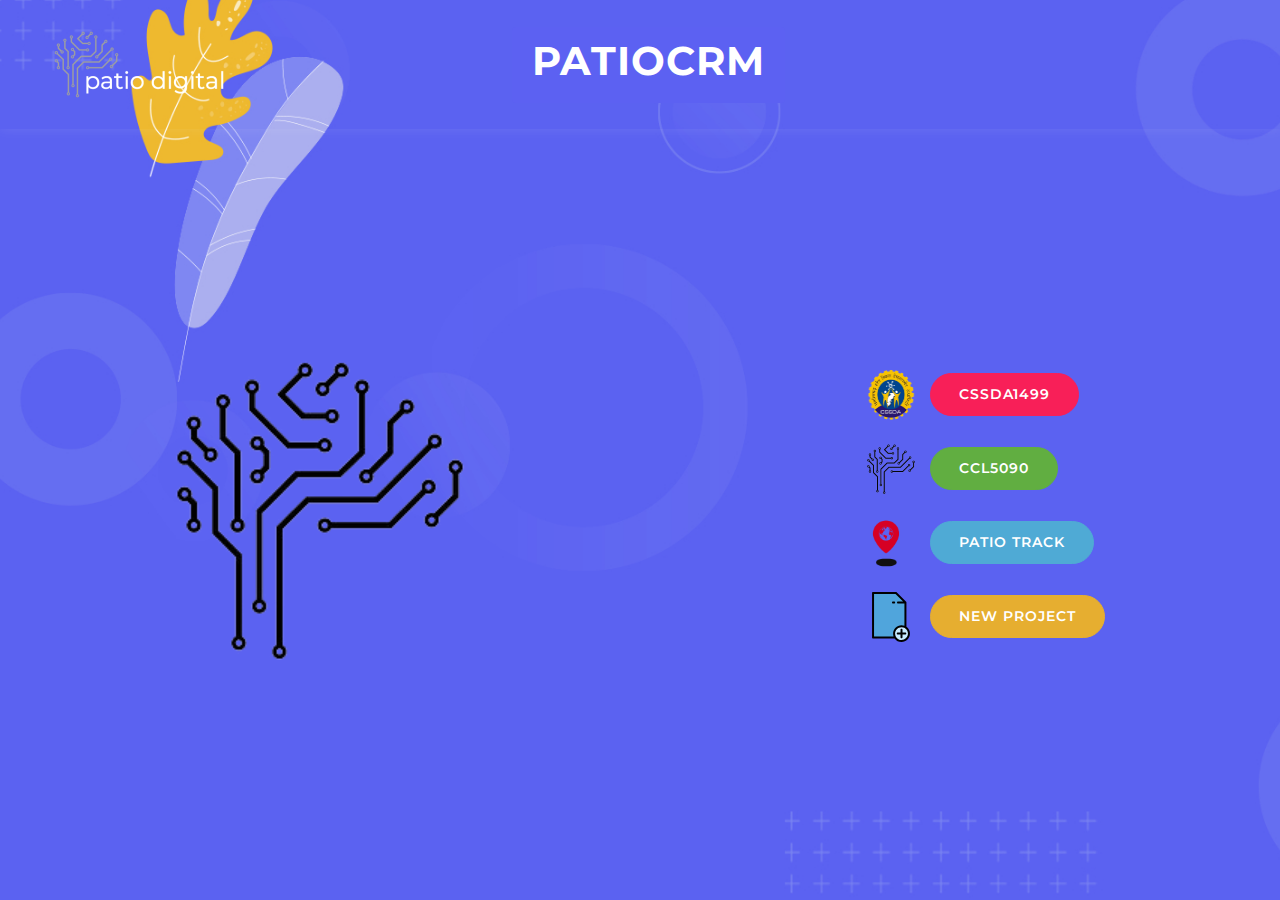
<file: index.html>
<!DOCTYPE html>
<html lang="en">

<head>
  <meta http-equiv="Content-Type" content="text/html; charset=UTF-8">
  <meta http-equiv="X-UA-Compatible" content="IE=edge">
  <meta name="viewport" content="width=device-width, initial-scale=1.0">
  <link rel="icon" href="../assets/images/logoIcon/img7.png" type="image/x-icon">
  <link rel="shortcut icon" href="../assets/images/logoIcon/img7.png" type="image/x-icon">
  <title>CCL5090 </title>
  <link
    href="https://fonts.googleapis.com/css2?family=Montserrat:ital,wght@0,100;0,200;0,300;0,400;0,500;0,600;0,700;0,800;0,900;1,100;1,200;1,300;1,400;1,500;1,600;1,700;1,800;1,900&display=swap"
    rel="stylesheet">
  <link rel="stylesheet" type="text/css" href="../assets/css/vendors/font-awesome.css">
  <!-- ico-font-->
  <!-- <link rel="stylesheet" type="text/css" href="../assets/css/vendors/icofont.css"> -->
  <!-- Themify icon-->
  <link rel="stylesheet" type="text/css" href="../assets/css/vendors/themify.css">
  <!-- Flag icon-->
  <link rel="stylesheet" type="text/css" href="../assets/css/vendors/flag-icon.css">
  <!-- Feather icon-->
  <link rel="stylesheet" type="text/css" href="../assets/css/vendors/feather-icon.css">
  <link rel="stylesheet" type="text/css" href="../assets/css/vendors/animate.css">
  <!-- Bootstrap css-->
  <link rel="stylesheet" type="text/css" href="../assets/css/vendors/bootstrap.css">
  <!-- App css-->
  <link rel="stylesheet" type="text/css" href="../assets/css/style.css">
  <!-- <link id="color" rel="stylesheet" href="../assets/css/color-1.css" media="screen"> -->
  <!-- Responsive css-->
  <link rel="stylesheet" type="text/css" href="../assets/css/responsive.css">
</head>

<body class="landing-page">
  <!-- tap on top starts-->
  <div class="tap-top"><i data-feather="chevrons-up"></i></div>
  <!-- tap on tap ends-->
  <!-- page-wrapper Start-->
  <div class="page-wrapper compact-wrapper">
    <!-- Page Body Start-->
    <!-- header start-->
    <header class="landing-header">
      <nav class="navbar navbar-expand-sm navbar-light flex-nowrap p-0" id="navbar-example2">
        <!-- <button class="navbar-toggler mr-2" type="button" data-toggle="collapse" data-target="#navbar5">
            <span class="navbar-toggler-icon"></span>
        </button> -->
        <span class="navbar-brand w-100">
          <a class="navbar-brand" href=""> <img class="img-fluid" src="../assets/images/logoIcon/img1.png" alt=""
              width="200px" height="200px">
          </a>
        </span>
        <div class="navbar-collapse collapse w-100 justify-content-center">
          <ul class="navbar-nav mx-auto landing-menu nav nav-pills">
            <li class="nav-item">
              <a class="nav-link active" href="#">
                <h1 class="f-w-700">PATIOCRM</h1>
              </a>
            </li>
          </ul>
        </div>
        <div class="w-100"><!--spacer--></div>
      </nav>
      <!-- <div class="container-fluid">
        <div class="row">
          <div class="col-12">
            <nav class="navbar navbar-light p-0" id="navbar-example2"><a class="navbar-brand" href=""> <img
                  class="img-fluid" src="../assets/images/logoIcon/img1.png" alt="" width="200px" height="200px">
                <span class="text-light f-w-700 f-20">CSSDA1499</span>
              </a>
              <ul class="landing-menu nav nav-pills" style="margin-right: 495px;">
                <li class="nav-item menu-back">back<i class="fa fa-angle-right"></i></li>
                <li class="nav-item"><a class="nav-link" href="#">
                    <h1 class="f-w-700">PATIOCRM</h1>
                  </a></li>
                <li class="nav-item"><a class="nav-link" href="#demo">Demo</a></li>
                  <li class="nav-item"><a class="nav-link" href="#framework">Frameworks</a></li>
                  <li class="nav-item"><a class="nav-link" href="#Applications">Applications</a></li>
                  <li class="nav-item"><a class="nav-link" href="#core-feature">Core Feature </a></li>
              </ul>
              <div class="buy-block"><a class="btn-landing btn-white" href="https://themeforest.net/user/pixelstrap/portfolio" target="_blank">Purchase                           </a>
                  <div class="toggle-menu"><i class="fa fa-bars"></i></div>
                </div>
            </nav>
          </div>
        </div>
      </div> -->
    </header>
    <!-- header end-->
    <!-- landing home start-->
    <section class="landing-home" id="home"><img class="img-fluid bg-img-cover"
        src="../assets/images/landing/landing-home/home-bg.jpg" alt="">
      <div class="container-fluid">
        <div class="row">
          <ul class="col-lg-6 d-flex justify-content-center align-items-center">
            <!-- animat-block -->
            <li style="margin-bottom: -120px;">
              <img class="" src="../assets/images/logoIcon/img7.png" alt="" width="300px" height="300px">
            </li>
            <!-- <li><img class="img-fluid" src="../assets/images/logoIcon/img3.jpg" alt=""></li>
            <li><img class="img-fluid" src="../assets/images/logoIcon/cssdaImg.png" alt=""></li>
            <li><img class="img-fluid" src="../assets/images/logoIcon/img7.png" alt=""></li>
            <li><img class="img-fluid" src="../assets/images/logoIcon/img3.jpg" alt=""></li> -->
          </ul>
          <div class="col-lg-6">
            <div class="landing-home-contain">
              <div>
                <!-- <div><img class="img-fluid" src="../assets/images/logoIcon/img6.png" alt="" width="100px" height="100px"></div> -->
                <!-- <h2>PATIOCRM</h2> -->
                <!-- <h3>Chhattisgarh State Skill Development Authority</h3> -->
                <!-- <p>In the end of the 13th Five-Year Plan for 2022 the total working population of 2.5 million people, nearly 01 million Certified and Skilled Technicians.</p> -->
                <ul class="btn-home-list mb-4">
                  <li>
                    <img src="../assets/images/logoIcon/cssdaImg.png" alt="" width="50px" height="50px">
                  </li>
                  <li><a class="btn btn-danger" href="http://patiocrm.in/cssda1499/" target="_blank">CSSDA1499</a></li>
                </ul>
                <ul class="btn-home-list mb-4">
                  <li>
                    <img src="../assets/images/logoIcon/img7.png" alt="" width="50px" height="50px">
                  </li>
                  <li><a class="btn btn-success" href="http://patiocrm.in/cclcms/" target="_blank">CCL5090</a></li>
                </ul>
                <ul class="btn-home-list mb-4">
                  <li>
                    <img src="../assets/images/logoIcon/img10.png" alt="" width="50px" height="50px">
                  </li>
                  <li><a class="btn btn-info" href="" target="_blank">PATIO TRACK</a>
                  </li>
                </ul>
                <ul class="btn-home-list mb-4">
                  <li>
                    <img src="../assets/images/logoIcon/new-file-svgrepo-com.svg" alt="" width="50px" height="50px">
                  </li>
                  <li><a class="btn btn-warning" target="_blank">NEW PROJECT</a>
                  </li>
                </ul>
              </div>
            </div>
          </div>
        </div>
      </div>
    </section>
    <!-- landing home end-->
  </div>
  <!-- latest jquery-->
  <script src="../assets/js/jquery-3.6.0.min.js"></script>
  <!-- Bootstrap js-->
  <script src="../assets/js/bootstrap/bootstrap.bundle.min.js"></script>
  <!-- feather icon js-->
  <script src="../assets/js/icons/feather-icon/feather.min.js"></script>
  <script src="../assets/js/icons/feather-icon/feather-icon.js"></script>
  <!-- scrollbar js-->
  <!-- Sidebar jquery-->
  <script src="../assets/js/config.js"></script>
  <script src="../assets/js/animation/wow/wow.min.js"></script>
  <script src="../assets/js/landing_sticky.js"></script>
  <script src="../assets/js/landing.js"></script>
  <!-- Template js-->
  <script src="../assets/js/script.js"></script>
  <!-- login js-->
  <script>
    wow = new WOW({
      mobile: false
    })
    wow.init();
  </script>
</body>

</html>
</file>
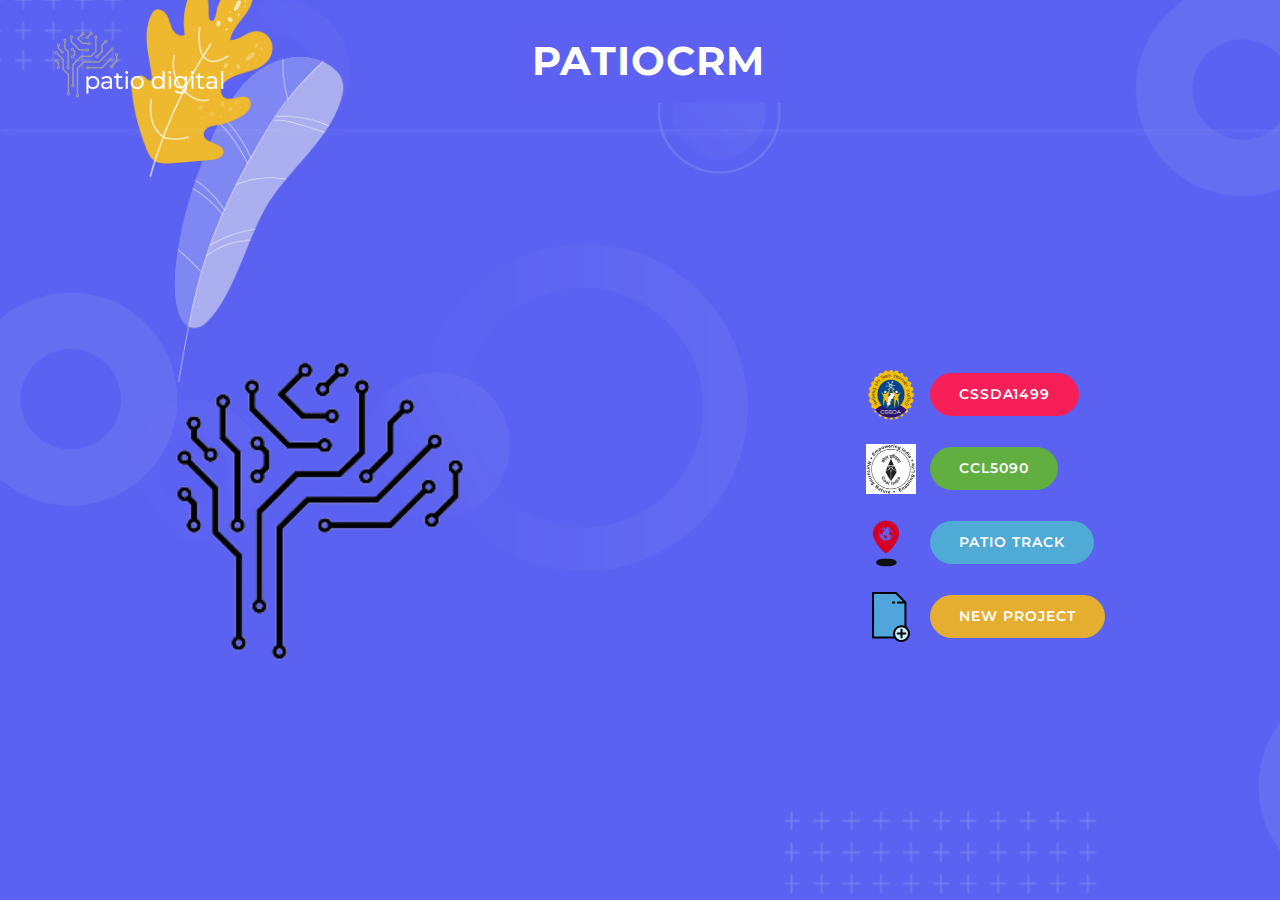
<file: template/landing-page.html>
<!DOCTYPE html>
<html lang="en">

<head>
  <meta http-equiv="Content-Type" content="text/html; charset=UTF-8">
  <meta http-equiv="X-UA-Compatible" content="IE=edge">
  <meta name="viewport" content="width=device-width, initial-scale=1.0">
  <link rel="icon" href="../assets/images/logoIcon/img5.jpeg" type="image/x-icon">
  <link rel="shortcut icon" href="../assets/images/logoIcon/img5.jpeg" type="image/x-icon">
  <title>CCL5090 </title>
  <link
    href="https://fonts.googleapis.com/css2?family=Montserrat:ital,wght@0,100;0,200;0,300;0,400;0,500;0,600;0,700;0,800;0,900;1,100;1,200;1,300;1,400;1,500;1,600;1,700;1,800;1,900&display=swap"
    rel="stylesheet">
  <link rel="stylesheet" type="text/css" href="../assets/css/vendors/font-awesome.css">
  <!-- ico-font-->
  <!-- <link rel="stylesheet" type="text/css" href="../assets/css/vendors/icofont.css"> -->
  <!-- Themify icon-->
  <link rel="stylesheet" type="text/css" href="../assets/css/vendors/themify.css">
  <!-- Flag icon-->
  <link rel="stylesheet" type="text/css" href="../assets/css/vendors/flag-icon.css">
  <!-- Feather icon-->
  <link rel="stylesheet" type="text/css" href="../assets/css/vendors/feather-icon.css">
  <link rel="stylesheet" type="text/css" href="../assets/css/vendors/animate.css">
  <!-- Bootstrap css-->
  <link rel="stylesheet" type="text/css" href="../assets/css/vendors/bootstrap.css">
  <!-- App css-->
  <link rel="stylesheet" type="text/css" href="../assets/css/style.css">
  <!-- <link id="color" rel="stylesheet" href="../assets/css/color-1.css" media="screen"> -->
  <!-- Responsive css-->
  <link rel="stylesheet" type="text/css" href="../assets/css/responsive.css">
</head>

<body class="landing-page">
  <!-- tap on top starts-->
  <div class="tap-top"><i data-feather="chevrons-up"></i></div>
  <!-- tap on tap ends-->
  <!-- page-wrapper Start-->
  <div class="page-wrapper compact-wrapper">
    <!-- Page Body Start-->
    <!-- header start-->
    <header class="landing-header">
      <nav class="navbar navbar-expand-sm navbar-light flex-nowrap p-0" id="navbar-example2">
        <!-- <button class="navbar-toggler mr-2" type="button" data-toggle="collapse" data-target="#navbar5">
            <span class="navbar-toggler-icon"></span>
        </button> -->
        <span class="navbar-brand w-100">
          <a class="navbar-brand" href=""> <img class="img-fluid" src="../assets/images/logoIcon/img1.png" alt=""
              width="200px" height="200px">
          </a>
        </span>
        <div class="navbar-collapse collapse w-100 justify-content-center">
          <ul class="navbar-nav mx-auto landing-menu nav nav-pills">
            <li class="nav-item">
              <a class="nav-link active" href="#">
                <h1 class="f-w-700">PATIOCRM</h1>
              </a>
            </li>
          </ul>
        </div>
        <div class="w-100"><!--spacer--></div>
      </nav>
      <!-- <div class="container-fluid">
        <div class="row">
          <div class="col-12">
            <nav class="navbar navbar-light p-0" id="navbar-example2"><a class="navbar-brand" href=""> <img
                  class="img-fluid" src="../assets/images/logoIcon/img1.png" alt="" width="200px" height="200px">
                <span class="text-light f-w-700 f-20">CSSDA1499</span>
              </a>
              <ul class="landing-menu nav nav-pills" style="margin-right: 495px;">
                <li class="nav-item menu-back">back<i class="fa fa-angle-right"></i></li>
                <li class="nav-item"><a class="nav-link" href="#">
                    <h1 class="f-w-700">PATIOCRM</h1>
                  </a></li>
                <li class="nav-item"><a class="nav-link" href="#demo">Demo</a></li>
                  <li class="nav-item"><a class="nav-link" href="#framework">Frameworks</a></li>
                  <li class="nav-item"><a class="nav-link" href="#Applications">Applications</a></li>
                  <li class="nav-item"><a class="nav-link" href="#core-feature">Core Feature </a></li>
              </ul>
              <div class="buy-block"><a class="btn-landing btn-white" href="https://themeforest.net/user/pixelstrap/portfolio" target="_blank">Purchase                           </a>
                  <div class="toggle-menu"><i class="fa fa-bars"></i></div>
                </div>
            </nav>
          </div>
        </div>
      </div> -->
    </header>
    <!-- header end-->
    <!-- landing home start-->
    <section class="landing-home" id="home"><img class="img-fluid bg-img-cover"
        src="../assets/images/landing/landing-home/home-bg.jpg" alt="">
      <div class="container-fluid">
        <div class="row">
          <ul class="col-lg-6 d-flex justify-content-center align-items-center">
            <!-- animat-block -->
            <li style="margin-bottom: -120px;">
              <img class="" src="../assets/images/logoIcon/img7.png" alt="" width="300px" height="300px">
            </li>
            <!-- <li><img class="img-fluid" src="../assets/images/logoIcon/img3.jpg" alt=""></li>
            <li><img class="img-fluid" src="../assets/images/logoIcon/cssdaImg.png" alt=""></li>
            <li><img class="img-fluid" src="../assets/images/logoIcon/img5.jpeg" alt=""></li>
            <li><img class="img-fluid" src="../assets/images/logoIcon/img3.jpg" alt=""></li> -->
          </ul>
          <div class="col-lg-6">
            <div class="landing-home-contain">
              <div>
                <!-- <div><img class="img-fluid" src="../assets/images/logoIcon/img6.png" alt="" width="100px" height="100px"></div> -->
                <!-- <h2>PATIOCRM</h2> -->
                <!-- <h3>Chhattisgarh State Skill Development Authority</h3> -->
                <!-- <p>In the end of the 13th Five-Year Plan for 2022 the total working population of 2.5 million people, nearly 01 million Certified and Skilled Technicians.</p> -->
                <ul class="btn-home-list mb-4">
                  <li>
                    <img src="../assets/images/logoIcon/cssdaImg.png" alt="" width="50px" height="50px">
                  </li>
                  <li><a class="btn btn-danger" href="http://patiocrm.in/cssda1499/" target="_blank">CSSDA1499</a></li>
                </ul>
                <ul class="btn-home-list mb-4">
                  <li>
                    <img src="../assets/images/logoIcon/img5.jpeg" alt="" width="50px" height="50px">
                  </li>
                  <li><a class="btn btn-success" href="http://patiocrm.in/cclcms/" target="_blank">CCL5090</a></li>
                </ul>
                <ul class="btn-home-list mb-4">
                  <li>
                    <img src="../assets/images/logoIcon/img10.png" alt="" width="50px" height="50px">
                  </li>
                  <li><a class="btn btn-info" href="" target="_blank">PATIO TRACK</a>
                  </li>
                </ul>
                <ul class="btn-home-list mb-4">
                  <li>
                    <img src="../assets/images/logoIcon/new-file-svgrepo-com.svg" alt="" width="50px" height="50px">
                  </li>
                  <li><a class="btn btn-warning" target="_blank">NEW PROJECT</a>
                  </li>
                </ul>
              </div>
            </div>
          </div>
        </div>
      </div>
    </section>
    <!-- landing home end-->
  </div>
  <!-- latest jquery-->
  <script src="../assets/js/jquery-3.6.0.min.js"></script>
  <!-- Bootstrap js-->
  <script src="../assets/js/bootstrap/bootstrap.bundle.min.js"></script>
  <!-- feather icon js-->
  <script src="../assets/js/icons/feather-icon/feather.min.js"></script>
  <script src="../assets/js/icons/feather-icon/feather-icon.js"></script>
  <!-- scrollbar js-->
  <!-- Sidebar jquery-->
  <script src="../assets/js/config.js"></script>
  <script src="../assets/js/animation/wow/wow.min.js"></script>
  <script src="../assets/js/landing_sticky.js"></script>
  <script src="../assets/js/landing.js"></script>
  <!-- Template js-->
  <script src="../assets/js/script.js"></script>
  <!-- login js-->
  <script>
    wow = new WOW({
      mobile: false
    })
    wow.init();
  </script>
</body>

</html>
</file>
<file: assets/css/vendors/themify.css>
@font-face{font-family:'themify';src:url("../../fonts/themify/themify.eot?-fvbane");src:url("../../fonts/themify/themify.eot?#iefix-fvbane") format("embedded-opentype"),url("../../fonts/themify/themify.woff?-fvbane") format("woff"),url("../../fonts/themify//themify.ttf?-fvbane") format("truetype"),url("../../fonts/themify/themify.svg?-fvbane#themify") format("svg");font-weight:normal;font-style:normal}[class^="icon-"],[class*=" icon-"]{font-family:'themify';speak:none;font-style:normal;font-weight:normal;font-variant:normal;text-transform:none;line-height:1;-webkit-font-smoothing:antialiased;-moz-osx-font-smoothing:grayscale;*margin-right:.3em}[class^="icon-"]:before,[class*=" icon-"]:before{text-decoration:inherit;display:inline-block;speak:none}.icon-large:before{vertical-align:-10%;font-size:1.33333em}a [class^="icon-"],a [class*=" icon-"]{display:inline}[class^="icon-"].icon-fixed-width,[class*=" icon-"].icon-fixed-width{display:inline-block;width:1.14286em;text-align:right;padding-right:.28571em}[class^="icon-"].icon-fixed-width.icon-large,[class*=" icon-"].icon-fixed-width.icon-large{width:1.42857em}.icons-ul{margin-left:2.14286em;list-style-type:none}.icons-ul>li{position:relative}.icons-ul .icon-li{position:absolute;left:-2.14286em;width:2.14286em;text-align:center;line-height:inherit}[class^="icon-"].hide,[class*=" icon-"].hide{display:none}.icon-muted{color:#eee}.icon-light{color:#fff}.icon-dark{color:#333}.icon-border{border:solid 1px #eee;padding:.2em .25em .15em;border-radius:3px}.icon-2x{font-size:2em}.icon-2x.icon-border{border-width:2px;border-radius:4px}.icon-3x{font-size:3em}.icon-3x.icon-border{border-width:3px;border-radius:5px}.icon-4x{font-size:4em}.icon-4x.icon-border{border-width:4px;border-radius:6px}.icon-5x{font-size:5em}.icon-5x.icon-border{border-width:5px;border-radius:7px}.pull-right{float:right}.pull-left{float:left}[class^="icon-"].pull-left,[class*=" icon-"].pull-left{margin-right:.3em}[class^="icon-"].pull-right,[class*=" icon-"].pull-right{margin-left:.3em}.icon-stack{position:relative;display:inline-block;width:2em;height:2em;line-height:2em;vertical-align:-35%}.icon-stack [class^="icon-"],.icon-stack [class*=" icon-"]{display:block;text-align:center;position:absolute;width:100%;height:100%;font-size:1em;line-height:inherit;*line-height:2em}.icon-stack .icon-stack-base{font-size:2em;*line-height:1em}.icon-spin{display:inline-block;-webkit-animation:spin 2s infinite linear;animation:spin 2s infinite linear}a .icon-stack,a .icon-spin{display:inline-block;text-decoration:none}@-webkit-keyframes spin{0%{-webkit-transform:rotate(0deg)}100%{-webkit-transform:rotate(359deg)}}@keyframes spin{0%{-webkit-transform:rotate(0deg);transform:rotate(0deg)}100%{-webkit-transform:rotate(359deg);transform:rotate(359deg)}}.icon-rotate-90:before{-webkit-transform:rotate(90deg);transform:rotate(90deg);filter:progid:DXImageTransform.Microsoft.BasicImage(rotation=1)}.icon-rotate-180:before{-webkit-transform:rotate(180deg);transform:rotate(180deg);filter:progid:DXImageTransform.Microsoft.BasicImage(rotation=2)}.icon-rotate-270:before{-webkit-transform:rotate(270deg);transform:rotate(270deg);filter:progid:DXImageTransform.Microsoft.BasicImage(rotation=3)}.icon-flip-horizontal:before{-webkit-transform:scale(-1, 1);transform:scale(-1, 1)}.icon-flip-vertical:before{-webkit-transform:scale(1, -1);transform:scale(1, -1)}a .icon-rotate-90:before,a .icon-rotate-180:before,a .icon-rotate-270:before,a .icon-flip-horizontal:before,a .icon-flip-vertical:before{display:inline-block}.icon-wand:before{content:"\e600"}.icon-volume:before{content:"\e601"}.icon-user:before{content:"\e602"}.icon-unlock:before{content:"\e603"}.icon-unlink:before{content:"\e604"}.icon-trash:before{content:"\e605"}.icon-thought:before{content:"\e606"}.icon-target:before{content:"\e607"}.icon-tag:before{content:"\e608"}.icon-tablet:before{content:"\e609"}.icon-star:before{content:"\e60a"}.icon-spray:before{content:"\e60b"}.icon-signal:before{content:"\e60c"}.icon-shopping-cart:before{content:"\e60d"}.icon-shopping-cart-full:before{content:"\e60e"}.icon-settings:before{content:"\e60f"}.icon-search:before{content:"\e610"}.icon-zoom-in:before{content:"\e611"}.icon-zoom-out:before{content:"\e612"}.icon-cut:before{content:"\e613"}.icon-ruler:before{content:"\e614"}.icon-ruler-pencil:before{content:"\e615"}.icon-ruler-alt:before{content:"\e616"}.icon-bookmark:before{content:"\e617"}.icon-bookmark-alt:before{content:"\e618"}.icon-reload:before{content:"\e619"}.icon-plus:before{content:"\e61a"}.icon-pin:before{content:"\e61b"}.icon-pencil:before{content:"\e61c"}.icon-pencil-alt:before{content:"\e61d"}.icon-paint-roller:before{content:"\e61e"}.icon-paint-bucket:before{content:"\e61f"}.icon-na:before{content:"\e620"}.icon-mobile:before{content:"\e621"}.icon-minus:before{content:"\e622"}.icon-medall:before{content:"\e623"}.icon-medall-alt:before{content:"\e624"}.icon-marker:before{content:"\e625"}.icon-marker-alt:before{content:"\e626"}.icon-arrow-up:before{content:"\e627"}.icon-arrow-right:before{content:"\e628"}.icon-arrow-left:before{content:"\e629"}.icon-arrow-down:before{content:"\e62a"}.icon-lock:before{content:"\e62b"}.icon-location-arrow:before{content:"\e62c"}.icon-link:before{content:"\e62d"}.icon-layout:before{content:"\e62e"}.icon-layers:before{content:"\e62f"}.icon-layers-alt:before{content:"\e630"}.icon-key:before{content:"\e631"}.icon-import:before{content:"\e632"}.icon-image:before{content:"\e633"}.icon-heart:before{content:"\e634"}.icon-heart-broken:before{content:"\e635"}.icon-hand-stop:before{content:"\e636"}.icon-hand-open:before{content:"\e637"}.icon-hand-drag:before{content:"\e638"}.icon-folder:before{content:"\e639"}.icon-flag:before{content:"\e63a"}.icon-flag-alt:before{content:"\e63b"}.icon-flag-alt-2:before{content:"\e63c"}.icon-eye:before{content:"\e63d"}.icon-export:before{content:"\e63e"}.icon-exchange-vertical:before{content:"\e63f"}.icon-desktop:before{content:"\e640"}.icon-cup:before{content:"\e641"}.icon-crown:before{content:"\e642"}.icon-comments:before{content:"\e643"}.icon-comment:before{content:"\e644"}.icon-comment-alt:before{content:"\e645"}.icon-close:before{content:"\e646"}.icon-clip:before{content:"\e647"}.icon-angle-up:before{content:"\e648"}.icon-angle-right:before{content:"\e649"}.icon-angle-left:before{content:"\e64a"}.icon-angle-down:before{content:"\e64b"}.icon-check:before{content:"\e64c"}.icon-check-box:before{content:"\e64d"}.icon-camera:before{content:"\e64e"}.icon-announcement:before{content:"\e64f"}.icon-brush:before{content:"\e650"}.icon-briefcase:before{content:"\e651"}.icon-bolt:before{content:"\e652"}.icon-bolt-alt:before{content:"\e653"}.icon-blackboard:before{content:"\e654"}.icon-bag:before{content:"\e655"}.icon-move:before{content:"\e656"}.icon-arrows-vertical:before{content:"\e657"}.icon-arrows-horizontal:before{content:"\e658"}.icon-fullscreen:before{content:"\e659"}.icon-arrow-top-right:before{content:"\e65a"}.icon-arrow-top-left:before{content:"\e65b"}.icon-arrow-circle-up:before{content:"\e65c"}.icon-arrow-circle-right:before{content:"\e65d"}.icon-arrow-circle-left:before{content:"\e65e"}.icon-arrow-circle-down:before{content:"\e65f"}.icon-angle-double-up:before{content:"\e660"}.icon-angle-double-right:before{content:"\e661"}.icon-angle-double-left:before{content:"\e662"}.icon-angle-double-down:before{content:"\e663"}.icon-zip:before{content:"\e664"}.icon-world:before{content:"\e665"}.icon-wheelchair:before{content:"\e666"}.icon-view-list:before{content:"\e667"}.icon-view-list-alt:before{content:"\e668"}.icon-view-grid:before{content:"\e669"}.icon-uppercase:before{content:"\e66a"}.icon-upload:before{content:"\e66b"}.icon-underline:before{content:"\e66c"}.icon-truck:before{content:"\e66d"}.icon-timer:before{content:"\e66e"}.icon-ticket:before{content:"\e66f"}.icon-thumb-up:before{content:"\e670"}.icon-thumb-down:before{content:"\e671"}.icon-text:before{content:"\e672"}.icon-stats-up:before{content:"\e673"}.icon-stats-down:before{content:"\e674"}.icon-split-v:before{content:"\e675"}.icon-split-h:before{content:"\e676"}.icon-smallcap:before{content:"\e677"}.icon-shine:before{content:"\e678"}.icon-shift-right:before{content:"\e679"}.icon-shift-left:before{content:"\e67a"}.icon-shield:before{content:"\e67b"}.icon-notepad:before{content:"\e67c"}.icon-server:before{content:"\e67d"}.icon-quote-right:before{content:"\e67e"}.icon-quote-left:before{content:"\e67f"}.icon-pulse:before{content:"\e680"}.icon-printer:before{content:"\e681"}.icon-power-off:before{content:"\e682"}.icon-plug:before{content:"\e683"}.icon-pie-chart:before{content:"\e684"}.icon-paragraph:before{content:"\e685"}.icon-panel:before{content:"\e686"}.icon-package:before{content:"\e687"}.icon-music:before{content:"\e688"}.icon-music-alt:before{content:"\e689"}.icon-mouse:before{content:"\e68a"}.icon-mouse-alt:before{content:"\e68b"}.icon-money:before{content:"\e68c"}.icon-microphone:before{content:"\e68d"}.icon-menu:before{content:"\e68e"}.icon-menu-alt:before{content:"\e68f"}.icon-map:before{content:"\e690"}.icon-map-alt:before{content:"\e691"}.icon-loop:before{content:"\e692"}.icon-location-pin:before{content:"\e693"}.icon-list:before{content:"\e694"}.icon-light-bulb:before{content:"\e695"}.icon-Italic:before{content:"\e696"}.icon-info:before{content:"\e697"}.icon-infinite:before{content:"\e698"}.icon-id-badge:before{content:"\e699"}.icon-hummer:before{content:"\e69a"}.icon-home:before{content:"\e69b"}.icon-help:before{content:"\e69c"}.icon-headphone:before{content:"\e69d"}.icon-harddrives:before{content:"\e69e"}.icon-harddrive:before{content:"\e69f"}.icon-gift:before{content:"\e6a0"}.icon-game:before{content:"\e6a1"}.icon-filter:before{content:"\e6a2"}.icon-files:before{content:"\e6a3"}.icon-file:before{content:"\e6a4"}.icon-eraser:before{content:"\e6a5"}.icon-envelope:before{content:"\e6a6"}.icon-download:before{content:"\e6a7"}.icon-direction:before{content:"\e6a8"}.icon-direction-alt:before{content:"\e6a9"}.icon-dashboard:before{content:"\e6aa"}.icon-control-stop:before{content:"\e6ab"}.icon-control-shuffle:before{content:"\e6ac"}.icon-control-play:before{content:"\e6ad"}.icon-control-pause:before{content:"\e6ae"}.icon-control-forward:before{content:"\e6af"}.icon-control-backward:before{content:"\e6b0"}.icon-cloud:before{content:"\e6b1"}.icon-cloud-up:before{content:"\e6b2"}.icon-cloud-down:before{content:"\e6b3"}.icon-clipboard:before{content:"\e6b4"}.icon-car:before{content:"\e6b5"}.icon-calendar:before{content:"\e6b6"}.icon-book:before{content:"\e6b7"}.icon-bell:before{content:"\e6b8"}.icon-basketball:before{content:"\e6b9"}.icon-bar-chart:before{content:"\e6ba"}.icon-bar-chart-alt:before{content:"\e6bb"}.icon-back-right:before{content:"\e6bc"}.icon-back-left:before{content:"\e6bd"}.icon-arrows-corner:before{content:"\e6be"}.icon-archive:before{content:"\e6bf"}.icon-anchor:before{content:"\e6c0"}.icon-align-right:before{content:"\e6c1"}.icon-align-left:before{content:"\e6c2"}.icon-align-justify:before{content:"\e6c3"}.icon-align-center:before{content:"\e6c4"}.icon-alert:before{content:"\e6c5"}.icon-alarm-clock:before{content:"\e6c6"}.icon-agenda:before{content:"\e6c7"}.icon-write:before{content:"\e6c8"}.icon-window:before{content:"\e6c9"}.icon-widgetized:before{content:"\e6ca"}.icon-widget:before{content:"\e6cb"}.icon-widget-alt:before{content:"\e6cc"}.icon-wallet:before{content:"\e6cd"}.icon-video-clapper:before{content:"\e6ce"}.icon-video-camera:before{content:"\e6cf"}.icon-vector:before{content:"\e6d0"}.icon-themify-logo:before{content:"\e6d1"}.icon-themify-favicon:before{content:"\e6d2"}.icon-themify-favicon-alt:before{content:"\e6d3"}.icon-support:before{content:"\e6d4"}.icon-stamp:before{content:"\e6d5"}.icon-split-v-alt:before{content:"\e6d6"}.icon-slice:before{content:"\e6d7"}.icon-shortcode:before{content:"\e6d8"}.icon-shift-right-alt:before{content:"\e6d9"}.icon-shift-left-alt:before{content:"\e6da"}.icon-ruler-alt-2:before{content:"\e6db"}.icon-receipt:before{content:"\e6dc"}.icon-pin2:before{content:"\e6dd"}.icon-pin-alt:before{content:"\e6de"}.icon-pencil-alt2:before{content:"\e6df"}.icon-palette:before{content:"\e6e0"}.icon-more:before{content:"\e6e1"}.icon-more-alt:before{content:"\e6e2"}.icon-microphone-alt:before{content:"\e6e3"}.icon-magnet:before{content:"\e6e4"}.icon-line-double:before{content:"\e6e5"}.icon-line-dotted:before{content:"\e6e6"}.icon-line-dashed:before{content:"\e6e7"}.icon-layout-width-full:before{content:"\e6e8"}.icon-layout-width-default:before{content:"\e6e9"}.icon-layout-width-default-alt:before{content:"\e6ea"}.icon-layout-tab:before{content:"\e6eb"}.icon-layout-tab-window:before{content:"\e6ec"}.icon-layout-tab-v:before{content:"\e6ed"}.icon-layout-tab-min:before{content:"\e6ee"}.icon-layout-slider:before{content:"\e6ef"}.icon-layout-slider-alt:before{content:"\e6f0"}.icon-layout-sidebar-right:before{content:"\e6f1"}.icon-layout-sidebar-none:before{content:"\e6f2"}.icon-layout-sidebar-left:before{content:"\e6f3"}.icon-layout-placeholder:before{content:"\e6f4"}.icon-layout-menu:before{content:"\e6f5"}.icon-layout-menu-v:before{content:"\e6f6"}.icon-layout-menu-separated:before{content:"\e6f7"}.icon-layout-menu-full:before{content:"\e6f8"}.icon-layout-media-right-alt:before{content:"\e6f9"}.icon-layout-media-right:before{content:"\e6fa"}.icon-layout-media-overlay:before{content:"\e6fb"}.icon-layout-media-overlay-alt:before{content:"\e6fc"}.icon-layout-media-overlay-alt-2:before{content:"\e6fd"}.icon-layout-media-left-alt:before{content:"\e6fe"}.icon-layout-media-left:before{content:"\e6ff"}.icon-layout-media-center-alt:before{content:"\e700"}.icon-layout-media-center:before{content:"\e701"}.icon-layout-list-thumb:before{content:"\e702"}.icon-layout-list-thumb-alt:before{content:"\e703"}.icon-layout-list-post:before{content:"\e704"}.icon-layout-list-large-image:before{content:"\e705"}.icon-layout-line-solid:before{content:"\e706"}.icon-layout-grid4:before{content:"\e707"}.icon-layout-grid3:before{content:"\e708"}.icon-layout-grid2:before{content:"\e709"}.icon-layout-grid2-thumb:before{content:"\e70a"}.icon-layout-cta-right:before{content:"\e70b"}.icon-layout-cta-left:before{content:"\e70c"}.icon-layout-cta-center:before{content:"\e70d"}.icon-layout-cta-btn-right:before{content:"\e70e"}.icon-layout-cta-btn-left:before{content:"\e70f"}.icon-layout-column4:before{content:"\e710"}.icon-layout-column3:before{content:"\e711"}.icon-layout-column2:before{content:"\e712"}.icon-layout-accordion-separated:before{content:"\e713"}.icon-layout-accordion-merged:before{content:"\e714"}.icon-layout-accordion-list:before{content:"\e715"}.icon-ink-pen:before{content:"\e716"}.icon-info-alt:before{content:"\e717"}.icon-help-alt:before{content:"\e718"}.icon-headphone-alt:before{content:"\e719"}.icon-hand-point-up:before{content:"\e71a"}.icon-hand-point-right:before{content:"\e71b"}.icon-hand-point-left:before{content:"\e71c"}.icon-hand-point-down:before{content:"\e71d"}.icon-gallery:before{content:"\e71e"}.icon-face-smile:before{content:"\e71f"}.icon-face-sad:before{content:"\e720"}.icon-credit-card:before{content:"\e721"}.icon-control-skip-forward:before{content:"\e722"}.icon-control-skip-backward:before{content:"\e723"}.icon-control-record:before{content:"\e724"}.icon-control-eject:before{content:"\e725"}.icon-comments-smiley:before{content:"\e726"}.icon-brush-alt:before{content:"\e727"}.icon-youtube:before{content:"\e728"}.icon-vimeo:before{content:"\e729"}.icon-twitter:before{content:"\e72a"}.icon-time:before{content:"\e72b"}.icon-tumblr:before{content:"\e72c"}.icon-skype:before{content:"\e72d"}.icon-share:before{content:"\e72e"}.icon-share-alt:before{content:"\e72f"}.icon-rocket:before{content:"\e730"}.icon-pinterest:before{content:"\e731"}.icon-new-window:before{content:"\e732"}.icon-microsoft:before{content:"\e733"}.icon-list-ol:before{content:"\e734"}.icon-linkedin:before{content:"\e735"}.icon-layout-sidebar-2:before{content:"\e736"}.icon-layout-grid4-alt:before{content:"\e737"}.icon-layout-grid3-alt:before{content:"\e738"}.icon-layout-grid2-alt:before{content:"\e739"}.icon-layout-column4-alt:before{content:"\e73a"}.icon-layout-column3-alt:before{content:"\e73b"}.icon-layout-column2-alt:before{content:"\e73c"}.icon-instagram:before{content:"\e73d"}.icon-google:before{content:"\e73e"}.icon-github:before{content:"\e73f"}.icon-flickr:before{content:"\e740"}.icon-facebook:before{content:"\e741"}.icon-dropbox:before{content:"\e742"}.icon-dribbble:before{content:"\e743"}.icon-apple:before{content:"\e744"}.icon-android:before{content:"\e745"}.icon-save:before{content:"\e746"}.icon-save-alt:before{content:"\e747"}.icon-yahoo:before{content:"\e748"}.icon-wordpress:before{content:"\e749"}.icon-vimeo-alt:before{content:"\e74a"}.icon-twitter-alt:before{content:"\e74b"}.icon-tumblr-alt:before{content:"\e74c"}.icon-trello:before{content:"\e74d"}.icon-stack-overflow:before{content:"\e74e"}.icon-soundcloud:before{content:"\e74f"}.icon-sharethis:before{content:"\e750"}.icon-sharethis-alt:before{content:"\e751"}.icon-reddit:before{content:"\e752"}.icon-pinterest-alt:before{content:"\e753"}.icon-microsoft-alt:before{content:"\e754"}.icon-linux:before{content:"\e755"}.icon-jsfiddle:before{content:"\e756"}.icon-joomla:before{content:"\e757"}.icon-html5:before{content:"\e758"}.icon-flickr-alt:before{content:"\e759"}.icon-email:before{content:"\e75a"}.icon-drupal:before{content:"\e75b"}.icon-dropbox-alt:before{content:"\e75c"}.icon-css3:before{content:"\e75d"}.icon-rss:before{content:"\e75e"}.icon-rss-alt:before{content:"\e75f"}
/*# sourceMappingURL=themify.css.map */
</file>
<file: assets/css/vendors/flag-icon.css>
.flag-icon-background,.flag-icon{background-size:contain;background-position:50%;background-repeat:no-repeat}.flag-icon{position:relative;display:inline-block;width:1.33333em;line-height:1em}.flag-icon:before{content:'\00a0'}.flag-icon.flag-icon-squared{width:1em}.flag-icon-es-ct{background-image:url(../../fonts/flag-icon/es-ct.svg)}.flag-icon-es-ct.flag-icon-squared{background-image:url(../../fonts/flag-icon/es-ct.svg)}.flag-icon-eu{background-image:url(../../fonts/flag-icon/eu.svg)}.flag-icon-eu.flag-icon-squared{background-image:url(../../fonts/flag-icon/eu.svg)}.flag-icon-gb-eng{background-image:url(../../fonts/flag-icon/gb-eng.svg)}.flag-icon-gb-eng.flag-icon-squared{background-image:url(../../fonts/flag-icon/gb-eng.svg)}.flag-icon-gb-nir{background-image:url(../../fonts/flag-icon/gb-nir.svg)}.flag-icon-gb-nir.flag-icon-squared{background-image:url(../../fonts/flag-icon/gb-nir.svg)}.flag-icon-gb-sct{background-image:url(../../fonts/flag-icon/gb-sct.svg)}.flag-icon-gb-sct.flag-icon-squared{background-image:url(../../fonts/flag-icon/gb-sct.svg)}.flag-icon-gb-wls{background-image:url(../../fonts/flag-icon/gb-wls.svg)}.flag-icon-gb-wls.flag-icon-squared{background-image:url(../../fonts/flag-icon/gb-wls.svg)}.flag-icon-un{background-image:url(../../fonts/flag-icon/un.svg)}.flag-icon-un.flag-icon-squared{background-image:url(../../fonts/flag-icon/un.svg)}.flag-icon-ad{background-image:url(../../fonts/flag-icon/ad.svg)}.flag-icon-ad.flag-icon-squared{background-image:url(../../fonts/flag-icon/ad.svg)}.flag-icon-ae{background-image:url(../../fonts/flag-icon/ae.svg)}.flag-icon-ae.flag-icon-squared{background-image:url(../../fonts/flag-icon/ae.svg)}.flag-icon-af{background-image:url(../../fonts/flag-icon/af.svg)}.flag-icon-af.flag-icon-squared{background-image:url(../../fonts/flag-icon/af.svg)}.flag-icon-ag{background-image:url(../../fonts/flag-icon/ag.svg)}.flag-icon-ag.flag-icon-squared{background-image:url(../../fonts/flag-icon/ag.svg)}.flag-icon-ai{background-image:url(../../fonts/flag-icon/ai.svg)}.flag-icon-ai.flag-icon-squared{background-image:url(../../fonts/flag-icon/ai.svg)}.flag-icon-al{background-image:url(../../fonts/flag-icon/al.svg)}.flag-icon-al.flag-icon-squared{background-image:url(../../fonts/flag-icon/al.svg)}.flag-icon-am{background-image:url(../../fonts/flag-icon/am.svg)}.flag-icon-am.flag-icon-squared{background-image:url(../../fonts/flag-icon/am.svg)}.flag-icon-ao{background-image:url(../../fonts/flag-icon/ao.svg)}.flag-icon-ao.flag-icon-squared{background-image:url(../../fonts/flag-icon/ao.svg)}.flag-icon-aq{background-image:url(../../fonts/flag-icon/aq.svg)}.flag-icon-aq.flag-icon-squared{background-image:url(../../fonts/flag-icon/aq.svg)}.flag-icon-ar{background-image:url(../../fonts/flag-icon/ar.svg)}.flag-icon-ar.flag-icon-squared{background-image:url(../../fonts/flag-icon/ar.svg)}.flag-icon-as{background-image:url(../../fonts/flag-icon/as.svg)}.flag-icon-as.flag-icon-squared{background-image:url(../../fonts/flag-icon/as.svg)}.flag-icon-at{background-image:url(../../fonts/flag-icon/at.svg)}.flag-icon-at.flag-icon-squared{background-image:url(../../fonts/flag-icon/at.svg)}.flag-icon-au{background-image:url(../../fonts/flag-icon/au.svg)}.flag-icon-au.flag-icon-squared{background-image:url(../../fonts/flag-icon/au.svg)}.flag-icon-aw{background-image:url(../../fonts/flag-icon/aw.svg)}.flag-icon-aw.flag-icon-squared{background-image:url(../../fonts/flag-icon/aw.svg)}.flag-icon-ax{background-image:url(../../fonts/flag-icon/ax.svg)}.flag-icon-ax.flag-icon-squared{background-image:url(../../fonts/flag-icon/ax.svg)}.flag-icon-az{background-image:url(../../fonts/flag-icon/az.svg)}.flag-icon-az.flag-icon-squared{background-image:url(../../fonts/flag-icon/az.svg)}.flag-icon-ba{background-image:url(../../fonts/flag-icon/ba.svg)}.flag-icon-ba.flag-icon-squared{background-image:url(../../fonts/flag-icon/ba.svg)}.flag-icon-bb{background-image:url(../../fonts/flag-icon/bb.svg)}.flag-icon-bb.flag-icon-squared{background-image:url(../../fonts/flag-icon/bb.svg)}.flag-icon-bd{background-image:url(../../fonts/flag-icon/bd.svg)}.flag-icon-bd.flag-icon-squared{background-image:url(../../fonts/flag-icon/bd.svg)}.flag-icon-be{background-image:url(../../fonts/flag-icon/be.svg)}.flag-icon-be.flag-icon-squared{background-image:url(../../fonts/flag-icon/be.svg)}.flag-icon-bf{background-image:url(../../fonts/flag-icon/bf.svg)}.flag-icon-bf.flag-icon-squared{background-image:url(../../fonts/flag-icon/bf.svg)}.flag-icon-bg{background-image:url(../../fonts/flag-icon/bg.svg)}.flag-icon-bg.flag-icon-squared{background-image:url(../../fonts/flag-icon/bg.svg)}.flag-icon-bh{background-image:url(../../fonts/flag-icon/bh.svg)}.flag-icon-bh.flag-icon-squared{background-image:url(../../fonts/flag-icon/bh.svg)}.flag-icon-bi{background-image:url(../../fonts/flag-icon/bi.svg)}.flag-icon-bi.flag-icon-squared{background-image:url(../../fonts/flag-icon/bi.svg)}.flag-icon-bj{background-image:url(../../fonts/flag-icon/bj.svg)}.flag-icon-bj.flag-icon-squared{background-image:url(../../fonts/flag-icon/bj.svg)}.flag-icon-bl{background-image:url(../../fonts/flag-icon/bl.svg)}.flag-icon-bl.flag-icon-squared{background-image:url(../../fonts/flag-icon/bl.svg)}.flag-icon-bm{background-image:url(../../fonts/flag-icon/bm.svg)}.flag-icon-bm.flag-icon-squared{background-image:url(../../fonts/flag-icon/bm.svg)}.flag-icon-bn{background-image:url(../../fonts/flag-icon/bn.svg)}.flag-icon-bn.flag-icon-squared{background-image:url(../../fonts/flag-icon/bn.svg)}.flag-icon-bo{background-image:url(../../fonts/flag-icon/bo.svg)}.flag-icon-bo.flag-icon-squared{background-image:url(../../fonts/flag-icon/bo.svg)}.flag-icon-bq{background-image:url(../../fonts/flag-icon/bq.svg)}.flag-icon-bq.flag-icon-squared{background-image:url(../../fonts/flag-icon/bq.svg)}.flag-icon-br{background-image:url(../../fonts/flag-icon/br.svg)}.flag-icon-br.flag-icon-squared{background-image:url(../../fonts/flag-icon/br.svg)}.flag-icon-bs{background-image:url(../../fonts/flag-icon/bs.svg)}.flag-icon-bs.flag-icon-squared{background-image:url(../../fonts/flag-icon/bs.svg)}.flag-icon-bt{background-image:url(../../fonts/flag-icon/bt.svg)}.flag-icon-bt.flag-icon-squared{background-image:url(../../fonts/flag-icon/bt.svg)}.flag-icon-bv{background-image:url(../../fonts/flag-icon/bv.svg)}.flag-icon-bv.flag-icon-squared{background-image:url(../../fonts/flag-icon/bv.svg)}.flag-icon-bw{background-image:url(../../fonts/flag-icon/bw.svg)}.flag-icon-bw.flag-icon-squared{background-image:url(../../fonts/flag-icon/bw.svg)}.flag-icon-by{background-image:url(../../fonts/flag-icon/by.svg)}.flag-icon-by.flag-icon-squared{background-image:url(../../fonts/flag-icon/by.svg)}.flag-icon-bz{background-image:url(../../fonts/flag-icon/bz.svg)}.flag-icon-bz.flag-icon-squared{background-image:url(../../fonts/flag-icon/bz.svg)}.flag-icon-ca{background-image:url(../../fonts/flag-icon/ca.svg)}.flag-icon-ca.flag-icon-squared{background-image:url(../../fonts/flag-icon/ca.svg)}.flag-icon-cc{background-image:url(../../fonts/flag-icon/cc.svg)}.flag-icon-cc.flag-icon-squared{background-image:url(../../fonts/flag-icon/cc.svg)}.flag-icon-cd{background-image:url(../../fonts/flag-icon/cd.svg)}.flag-icon-cd.flag-icon-squared{background-image:url(../../fonts/flag-icon/cd.svg)}.flag-icon-cf{background-image:url(../../fonts/flag-icon/cf.svg)}.flag-icon-cf.flag-icon-squared{background-image:url(../../fonts/flag-icon/cf.svg)}.flag-icon-cg{background-image:url(../../fonts/flag-icon/cg.svg)}.flag-icon-cg.flag-icon-squared{background-image:url(../../fonts/flag-icon/cg.svg)}.flag-icon-ch{background-image:url(../../fonts/flag-icon/ch.svg)}.flag-icon-ch.flag-icon-squared{background-image:url(../../fonts/flag-icon/ch.svg)}.flag-icon-ci{background-image:url(../../fonts/flag-icon/ci.svg)}.flag-icon-ci.flag-icon-squared{background-image:url(../../fonts/flag-icon/ci.svg)}.flag-icon-ck{background-image:url(../../fonts/flag-icon/ck.svg)}.flag-icon-ck.flag-icon-squared{background-image:url(../../fonts/flag-icon/ck.svg)}.flag-icon-cl{background-image:url(../../fonts/flag-icon/cl.svg)}.flag-icon-cl.flag-icon-squared{background-image:url(../../fonts/flag-icon/cl.svg)}.flag-icon-cm{background-image:url(../../fonts/flag-icon/cm.svg)}.flag-icon-cm.flag-icon-squared{background-image:url(../../fonts/flag-icon/cm.svg)}.flag-icon-cn{background-image:url(../../fonts/flag-icon/cn.svg)}.flag-icon-cn.flag-icon-squared{background-image:url(../../fonts/flag-icon/cn.svg)}.flag-icon-co{background-image:url(../../fonts/flag-icon/co.svg)}.flag-icon-co.flag-icon-squared{background-image:url(../../fonts/flag-icon/co.svg)}.flag-icon-cr{background-image:url(../../fonts/flag-icon/cr.svg)}.flag-icon-cr.flag-icon-squared{background-image:url(../../fonts/flag-icon/cr.svg)}.flag-icon-cu{background-image:url(../../fonts/flag-icon/cu.svg)}.flag-icon-cu.flag-icon-squared{background-image:url(../../fonts/flag-icon/cu.svg)}.flag-icon-cv{background-image:url(../../fonts/flag-icon/cv.svg)}.flag-icon-cv.flag-icon-squared{background-image:url(../../fonts/flag-icon/cv.svg)}.flag-icon-cw{background-image:url(../../fonts/flag-icon/cw.svg)}.flag-icon-cw.flag-icon-squared{background-image:url(../../fonts/flag-icon/cw.svg)}.flag-icon-cx{background-image:url(../../fonts/flag-icon/cx.svg)}.flag-icon-cx.flag-icon-squared{background-image:url(../../fonts/flag-icon/cx.svg)}.flag-icon-cy{background-image:url(../../fonts/flag-icon/cy.svg)}.flag-icon-cy.flag-icon-squared{background-image:url(../../fonts/flag-icon/cy.svg)}.flag-icon-cz{background-image:url(../../fonts/flag-icon/cz.svg)}.flag-icon-cz.flag-icon-squared{background-image:url(../../fonts/flag-icon/cz.svg)}.flag-icon-de{background-image:url(../../fonts/flag-icon/de.svg)}.flag-icon-de.flag-icon-squared{background-image:url(../../fonts/flag-icon/de.svg)}.flag-icon-dj{background-image:url(../../fonts/flag-icon/dj.svg)}.flag-icon-dj.flag-icon-squared{background-image:url(../../fonts/flag-icon/dj.svg)}.flag-icon-dk{background-image:url(../../fonts/flag-icon/dk.svg)}.flag-icon-dk.flag-icon-squared{background-image:url(../../fonts/flag-icon/dk.svg)}.flag-icon-dm{background-image:url(../../fonts/flag-icon/dm.svg)}.flag-icon-dm.flag-icon-squared{background-image:url(../../fonts/flag-icon/dm.svg)}.flag-icon-do{background-image:url(../../fonts/flag-icon/do.svg)}.flag-icon-do.flag-icon-squared{background-image:url(../../fonts/flag-icon/do.svg)}.flag-icon-dz{background-image:url(../../fonts/flag-icon/dz.svg)}.flag-icon-dz.flag-icon-squared{background-image:url(../../fonts/flag-icon/dz.svg)}.flag-icon-ec{background-image:url(../../fonts/flag-icon/ec.svg)}.flag-icon-ec.flag-icon-squared{background-image:url(../../fonts/flag-icon/ec.svg)}.flag-icon-ee{background-image:url(../../fonts/flag-icon/ee.svg)}.flag-icon-ee.flag-icon-squared{background-image:url(../../fonts/flag-icon/ee.svg)}.flag-icon-eg{background-image:url(../../fonts/flag-icon/eg.svg)}.flag-icon-eg.flag-icon-squared{background-image:url(../../fonts/flag-icon/eg.svg)}.flag-icon-eh{background-image:url(../../fonts/flag-icon/eh.svg)}.flag-icon-eh.flag-icon-squared{background-image:url(../../fonts/flag-icon/eh.svg)}.flag-icon-er{background-image:url(../../fonts/flag-icon/er.svg)}.flag-icon-er.flag-icon-squared{background-image:url(../../fonts/flag-icon/er.svg)}.flag-icon-es{background-image:url(../../fonts/flag-icon/es.svg)}.flag-icon-es.flag-icon-squared{background-image:url(../../fonts/flag-icon/es.svg)}.flag-icon-et{background-image:url(../../fonts/flag-icon/et.svg)}.flag-icon-et.flag-icon-squared{background-image:url(../../fonts/flag-icon/et.svg)}.flag-icon-fi{background-image:url(../../fonts/flag-icon/fi.svg)}.flag-icon-fi.flag-icon-squared{background-image:url(../../fonts/flag-icon/fi.svg)}.flag-icon-fj{background-image:url(../../fonts/flag-icon/fj.svg)}.flag-icon-fj.flag-icon-squared{background-image:url(../../fonts/flag-icon/fj.svg)}.flag-icon-fk{background-image:url(../../fonts/flag-icon/fk.svg)}.flag-icon-fk.flag-icon-squared{background-image:url(../../fonts/flag-icon/fk.svg)}.flag-icon-fm{background-image:url(../../fonts/flag-icon/fm.svg)}.flag-icon-fm.flag-icon-squared{background-image:url(../../fonts/flag-icon/fm.svg)}.flag-icon-fo{background-image:url(../../fonts/flag-icon/fo.svg)}.flag-icon-fo.flag-icon-squared{background-image:url(../../fonts/flag-icon/fo.svg)}.flag-icon-fr{background-image:url(../../fonts/flag-icon/fr.svg)}.flag-icon-fr.flag-icon-squared{background-image:url(../../fonts/flag-icon/fr.svg)}.flag-icon-ga{background-image:url(../../fonts/flag-icon/ga.svg)}.flag-icon-ga.flag-icon-squared{background-image:url(../../fonts/flag-icon/ga.svg)}.flag-icon-gb{background-image:url(../../fonts/flag-icon/gb.svg)}.flag-icon-gb.flag-icon-squared{background-image:url(../../fonts/flag-icon/gb.svg)}.flag-icon-gd{background-image:url(../../fonts/flag-icon/gd.svg)}.flag-icon-gd.flag-icon-squared{background-image:url(../../fonts/flag-icon/gd.svg)}.flag-icon-ge{background-image:url(../../fonts/flag-icon/ge.svg)}.flag-icon-ge.flag-icon-squared{background-image:url(../../fonts/flag-icon/ge.svg)}.flag-icon-gf{background-image:url(../../fonts/flag-icon/gf.svg)}.flag-icon-gf.flag-icon-squared{background-image:url(../../fonts/flag-icon/gf.svg)}.flag-icon-gg{background-image:url(../../fonts/flag-icon/gg.svg)}.flag-icon-gg.flag-icon-squared{background-image:url(../../fonts/flag-icon/gg.svg)}.flag-icon-gh{background-image:url(../../fonts/flag-icon/gh.svg)}.flag-icon-gh.flag-icon-squared{background-image:url(../../fonts/flag-icon/gh.svg)}.flag-icon-gi{background-image:url(../../fonts/flag-icon/gi.svg)}.flag-icon-gi.flag-icon-squared{background-image:url(../../fonts/flag-icon/gi.svg)}.flag-icon-gl{background-image:url(../../fonts/flag-icon/gl.svg)}.flag-icon-gl.flag-icon-squared{background-image:url(../../fonts/flag-icon/gl.svg)}.flag-icon-gm{background-image:url(../../fonts/flag-icon/gm.svg)}.flag-icon-gm.flag-icon-squared{background-image:url(../../fonts/flag-icon/gm.svg)}.flag-icon-gn{background-image:url(../../fonts/flag-icon/gn.svg)}.flag-icon-gn.flag-icon-squared{background-image:url(../../fonts/flag-icon/gn.svg)}.flag-icon-gp{background-image:url(../../fonts/flag-icon/gp.svg)}.flag-icon-gp.flag-icon-squared{background-image:url(../../fonts/flag-icon/gp.svg)}.flag-icon-gq{background-image:url(../../fonts/flag-icon/gq.svg)}.flag-icon-gq.flag-icon-squared{background-image:url(../../fonts/flag-icon/gq.svg)}.flag-icon-gr{background-image:url(../../fonts/flag-icon/gr.svg)}.flag-icon-gr.flag-icon-squared{background-image:url(../../fonts/flag-icon/gr.svg)}.flag-icon-gs{background-image:url(../../fonts/flag-icon/gs.svg)}.flag-icon-gs.flag-icon-squared{background-image:url(../../fonts/flag-icon/gs.svg)}.flag-icon-gt{background-image:url(../../fonts/flag-icon/gt.svg)}.flag-icon-gt.flag-icon-squared{background-image:url(../../fonts/flag-icon/gt.svg)}.flag-icon-gu{background-image:url(../../fonts/flag-icon/gu.svg)}.flag-icon-gu.flag-icon-squared{background-image:url(../../fonts/flag-icon/gu.svg)}.flag-icon-gw{background-image:url(../../fonts/flag-icon/gw.svg)}.flag-icon-gw.flag-icon-squared{background-image:url(../../fonts/flag-icon/gw.svg)}.flag-icon-gy{background-image:url(../../fonts/flag-icon/gy.svg)}.flag-icon-gy.flag-icon-squared{background-image:url(../../fonts/flag-icon/gy.svg)}.flag-icon-hk{background-image:url(../../fonts/flag-icon/hk.svg)}.flag-icon-hk.flag-icon-squared{background-image:url(../../fonts/flag-icon/hk.svg)}.flag-icon-hm{background-image:url(../../fonts/flag-icon/hm.svg)}.flag-icon-hm.flag-icon-squared{background-image:url(../../fonts/flag-icon/hm.svg)}.flag-icon-hn{background-image:url(../../fonts/flag-icon/hn.svg)}.flag-icon-hn.flag-icon-squared{background-image:url(../../fonts/flag-icon/hn.svg)}.flag-icon-hr{background-image:url(../../fonts/flag-icon/hr.svg)}.flag-icon-hr.flag-icon-squared{background-image:url(../../fonts/flag-icon/hr.svg)}.flag-icon-ht{background-image:url(../../fonts/flag-icon/ht.svg)}.flag-icon-ht.flag-icon-squared{background-image:url(../../fonts/flag-icon/ht.svg)}.flag-icon-hu{background-image:url(../../fonts/flag-icon/hu.svg)}.flag-icon-hu.flag-icon-squared{background-image:url(../../fonts/flag-icon/hu.svg)}.flag-icon-id{background-image:url(../../fonts/flag-icon/id.svg)}.flag-icon-id.flag-icon-squared{background-image:url(../../fonts/flag-icon/id.svg)}.flag-icon-ie{background-image:url(../../fonts/flag-icon/ie.svg)}.flag-icon-ie.flag-icon-squared{background-image:url(../../fonts/flag-icon/ie.svg)}.flag-icon-il{background-image:url(../../fonts/flag-icon/il.svg)}.flag-icon-il.flag-icon-squared{background-image:url(../../fonts/flag-icon/il.svg)}.flag-icon-im{background-image:url(../../fonts/flag-icon/im.svg)}.flag-icon-im.flag-icon-squared{background-image:url(../../fonts/flag-icon/im.svg)}.flag-icon-in{background-image:url(../../fonts/flag-icon/in.svg)}.flag-icon-in.flag-icon-squared{background-image:url(../../fonts/flag-icon/in.svg)}.flag-icon-io{background-image:url(../../fonts/flag-icon/io.svg)}.flag-icon-io.flag-icon-squared{background-image:url(../../fonts/flag-icon/io.svg)}.flag-icon-iq{background-image:url(../../fonts/flag-icon/iq.svg)}.flag-icon-iq.flag-icon-squared{background-image:url(../../fonts/flag-icon/iq.svg)}.flag-icon-ir{background-image:url(../../fonts/flag-icon/ir.svg)}.flag-icon-ir.flag-icon-squared{background-image:url(../../fonts/flag-icon/ir.svg)}.flag-icon-is{background-image:url(../../fonts/flag-icon/is.svg)}.flag-icon-is.flag-icon-squared{background-image:url(../../fonts/flag-icon/is.svg)}.flag-icon-it{background-image:url(../../fonts/flag-icon/it.svg)}.flag-icon-it.flag-icon-squared{background-image:url(../../fonts/flag-icon/it.svg)}.flag-icon-je{background-image:url(../../fonts/flag-icon/je.svg)}.flag-icon-je.flag-icon-squared{background-image:url(../../fonts/flag-icon/je.svg)}.flag-icon-jm{background-image:url(../../fonts/flag-icon/jm.svg)}.flag-icon-jm.flag-icon-squared{background-image:url(../../fonts/flag-icon/jm.svg)}.flag-icon-jo{background-image:url(../../fonts/flag-icon/jo.svg)}.flag-icon-jo.flag-icon-squared{background-image:url(../../fonts/flag-icon/jo.svg)}.flag-icon-jp{background-image:url(../../fonts/flag-icon/jp.svg)}.flag-icon-jp.flag-icon-squared{background-image:url(../../fonts/flag-icon/jp.svg)}.flag-icon-ke{background-image:url(../../fonts/flag-icon/ke.svg)}.flag-icon-ke.flag-icon-squared{background-image:url(../../fonts/flag-icon/ke.svg)}.flag-icon-kg{background-image:url(../../fonts/flag-icon/kg.svg)}.flag-icon-kg.flag-icon-squared{background-image:url(../../fonts/flag-icon/kg.svg)}.flag-icon-kh{background-image:url(../../fonts/flag-icon/kh.svg)}.flag-icon-kh.flag-icon-squared{background-image:url(../../fonts/flag-icon/kh.svg)}.flag-icon-ki{background-image:url(../../fonts/flag-icon/ki.svg)}.flag-icon-ki.flag-icon-squared{background-image:url(../../fonts/flag-icon/ki.svg)}.flag-icon-km{background-image:url(../../fonts/flag-icon/km.svg)}.flag-icon-km.flag-icon-squared{background-image:url(../../fonts/flag-icon/km.svg)}.flag-icon-kn{background-image:url(../../fonts/flag-icon/kn.svg)}.flag-icon-kn.flag-icon-squared{background-image:url(../../fonts/flag-icon/kn.svg)}.flag-icon-kp{background-image:url(../../fonts/flag-icon/kp.svg)}.flag-icon-kp.flag-icon-squared{background-image:url(../../fonts/flag-icon/kp.svg)}.flag-icon-kr{background-image:url(../../fonts/flag-icon/kr.svg)}.flag-icon-kr.flag-icon-squared{background-image:url(../../fonts/flag-icon/kr.svg)}.flag-icon-kw{background-image:url(../../fonts/flag-icon/kw.svg)}.flag-icon-kw.flag-icon-squared{background-image:url(../../fonts/flag-icon/kw.svg)}.flag-icon-ky{background-image:url(../../fonts/flag-icon/ky.svg)}.flag-icon-ky.flag-icon-squared{background-image:url(../../fonts/flag-icon/ky.svg)}.flag-icon-kz{background-image:url(../../fonts/flag-icon/kz.svg)}.flag-icon-kz.flag-icon-squared{background-image:url(../../fonts/flag-icon/kz.svg)}.flag-icon-la{background-image:url(../../fonts/flag-icon/la.svg)}.flag-icon-la.flag-icon-squared{background-image:url(../../fonts/flag-icon/la.svg)}.flag-icon-lb{background-image:url(../../fonts/flag-icon/lb.svg)}.flag-icon-lb.flag-icon-squared{background-image:url(../../fonts/flag-icon/lb.svg)}.flag-icon-lc{background-image:url(../../fonts/flag-icon/lc.svg)}.flag-icon-lc.flag-icon-squared{background-image:url(../../fonts/flag-icon/lc.svg)}.flag-icon-li{background-image:url(../../fonts/flag-icon/li.svg)}.flag-icon-li.flag-icon-squared{background-image:url(../../fonts/flag-icon/li.svg)}.flag-icon-lk{background-image:url(../../fonts/flag-icon/lk.svg)}.flag-icon-lk.flag-icon-squared{background-image:url(../../fonts/flag-icon/lk.svg)}.flag-icon-lr{background-image:url(../../fonts/flag-icon/lr.svg)}.flag-icon-lr.flag-icon-squared{background-image:url(../../fonts/flag-icon/lr.svg)}.flag-icon-ls{background-image:url(../../fonts/flag-icon/ls.svg)}.flag-icon-ls.flag-icon-squared{background-image:url(../../fonts/flag-icon/ls.svg)}.flag-icon-lt{background-image:url(../../fonts/flag-icon/lt.svg)}.flag-icon-lt.flag-icon-squared{background-image:url(../../fonts/flag-icon/lt.svg)}.flag-icon-lu{background-image:url(../../fonts/flag-icon/lu.svg)}.flag-icon-lu.flag-icon-squared{background-image:url(../../fonts/flag-icon/lu.svg)}.flag-icon-lv{background-image:url(../../fonts/flag-icon/lv.svg)}.flag-icon-lv.flag-icon-squared{background-image:url(../../fonts/flag-icon/lv.svg)}.flag-icon-ly{background-image:url(../../fonts/flag-icon/ly.svg)}.flag-icon-ly.flag-icon-squared{background-image:url(../../fonts/flag-icon/ly.svg)}.flag-icon-ma{background-image:url(../../fonts/flag-icon/ma.svg)}.flag-icon-ma.flag-icon-squared{background-image:url(../../fonts/flag-icon/ma.svg)}.flag-icon-mc{background-image:url(../../fonts/flag-icon/mc.svg)}.flag-icon-mc.flag-icon-squared{background-image:url(../../fonts/flag-icon/mc.svg)}.flag-icon-md{background-image:url(../../fonts/flag-icon/md.svg)}.flag-icon-md.flag-icon-squared{background-image:url(../../fonts/flag-icon/md.svg)}.flag-icon-me{background-image:url(../../fonts/flag-icon/me.svg)}.flag-icon-me.flag-icon-squared{background-image:url(../../fonts/flag-icon/me.svg)}.flag-icon-mf{background-image:url(../../fonts/flag-icon/mf.svg)}.flag-icon-mf.flag-icon-squared{background-image:url(../../fonts/flag-icon/mf.svg)}.flag-icon-mg{background-image:url(../../fonts/flag-icon/mg.svg)}.flag-icon-mg.flag-icon-squared{background-image:url(../../fonts/flag-icon/mg.svg)}.flag-icon-mh{background-image:url(../../fonts/flag-icon/mh.svg)}.flag-icon-mh.flag-icon-squared{background-image:url(../../fonts/flag-icon/mh.svg)}.flag-icon-mk{background-image:url(../../fonts/flag-icon/mk.svg)}.flag-icon-mk.flag-icon-squared{background-image:url(../../fonts/flag-icon/mk.svg)}.flag-icon-ml{background-image:url(../../fonts/flag-icon/ml.svg)}.flag-icon-ml.flag-icon-squared{background-image:url(../../fonts/flag-icon/ml.svg)}.flag-icon-mm{background-image:url(../../fonts/flag-icon/mm.svg)}.flag-icon-mm.flag-icon-squared{background-image:url(../../fonts/flag-icon/mm.svg)}.flag-icon-mn{background-image:url(../../fonts/flag-icon/mn.svg)}.flag-icon-mn.flag-icon-squared{background-image:url(../../fonts/flag-icon/mn.svg)}.flag-icon-mo{background-image:url(../../fonts/flag-icon/mo.svg)}.flag-icon-mo.flag-icon-squared{background-image:url(../../fonts/flag-icon/mo.svg)}.flag-icon-mp{background-image:url(../../fonts/flag-icon/mp.svg)}.flag-icon-mp.flag-icon-squared{background-image:url(../../fonts/flag-icon/mp.svg)}.flag-icon-mq{background-image:url(../../fonts/flag-icon/mq.svg)}.flag-icon-mq.flag-icon-squared{background-image:url(../../fonts/flag-icon/mq.svg)}.flag-icon-mr{background-image:url(../../fonts/flag-icon/mr.svg)}.flag-icon-mr.flag-icon-squared{background-image:url(../../fonts/flag-icon/mr.svg)}.flag-icon-ms{background-image:url(../../fonts/flag-icon/ms.svg)}.flag-icon-ms.flag-icon-squared{background-image:url(../../fonts/flag-icon/ms.svg)}.flag-icon-mt{background-image:url(../../fonts/flag-icon/mt.svg)}.flag-icon-mt.flag-icon-squared{background-image:url(../../fonts/flag-icon/mt.svg)}.flag-icon-mu{background-image:url(../../fonts/flag-icon/mu.svg)}.flag-icon-mu.flag-icon-squared{background-image:url(../../fonts/flag-icon/mu.svg)}.flag-icon-mv{background-image:url(../../fonts/flag-icon/mv.svg)}.flag-icon-mv.flag-icon-squared{background-image:url(../../fonts/flag-icon/mv.svg)}.flag-icon-mw{background-image:url(../../fonts/flag-icon/mw.svg)}.flag-icon-mw.flag-icon-squared{background-image:url(../../fonts/flag-icon/mw.svg)}.flag-icon-mx{background-image:url(../../fonts/flag-icon/mx.svg)}.flag-icon-mx.flag-icon-squared{background-image:url(../../fonts/flag-icon/mx.svg)}.flag-icon-my{background-image:url(../../fonts/flag-icon/my.svg)}.flag-icon-my.flag-icon-squared{background-image:url(../../fonts/flag-icon/my.svg)}.flag-icon-mz{background-image:url(../../fonts/flag-icon/mz.svg)}.flag-icon-mz.flag-icon-squared{background-image:url(../../fonts/flag-icon/mz.svg)}.flag-icon-na{background-image:url(../../fonts/flag-icon/na.svg)}.flag-icon-na.flag-icon-squared{background-image:url(../../fonts/flag-icon/na.svg)}.flag-icon-nc{background-image:url(../../fonts/flag-icon/nc.svg)}.flag-icon-nc.flag-icon-squared{background-image:url(../../fonts/flag-icon/nc.svg)}.flag-icon-ne{background-image:url(../../fonts/flag-icon/ne.svg)}.flag-icon-ne.flag-icon-squared{background-image:url(../../fonts/flag-icon/ne.svg)}.flag-icon-nf{background-image:url(../../fonts/flag-icon/nf.svg)}.flag-icon-nf.flag-icon-squared{background-image:url(../../fonts/flag-icon/nf.svg)}.flag-icon-ng{background-image:url(../../fonts/flag-icon/ng.svg)}.flag-icon-ng.flag-icon-squared{background-image:url(../../fonts/flag-icon/ng.svg)}.flag-icon-ni{background-image:url(../../fonts/flag-icon/ni.svg)}.flag-icon-ni.flag-icon-squared{background-image:url(../../fonts/flag-icon/ni.svg)}.flag-icon-nl{background-image:url(../../fonts/flag-icon/nl.svg)}.flag-icon-nl.flag-icon-squared{background-image:url(../../fonts/flag-icon/nl.svg)}.flag-icon-no{background-image:url(../../fonts/flag-icon/no.svg)}.flag-icon-no.flag-icon-squared{background-image:url(../../fonts/flag-icon/no.svg)}.flag-icon-np{background-image:url(../../fonts/flag-icon/np.svg)}.flag-icon-np.flag-icon-squared{background-image:url(../../fonts/flag-icon/np.svg)}.flag-icon-nr{background-image:url(../../fonts/flag-icon/nr.svg)}.flag-icon-nr.flag-icon-squared{background-image:url(../../fonts/flag-icon/nr.svg)}.flag-icon-nu{background-image:url(../../fonts/flag-icon/nu.svg)}.flag-icon-nu.flag-icon-squared{background-image:url(../../fonts/flag-icon/nu.svg)}.flag-icon-nz{background-image:url(../../fonts/flag-icon/nz.svg)}.flag-icon-nz.flag-icon-squared{background-image:url(../../fonts/flag-icon/nz.svg)}.flag-icon-om{background-image:url(../../fonts/flag-icon/om.svg)}.flag-icon-om.flag-icon-squared{background-image:url(../../fonts/flag-icon/om.svg)}.flag-icon-pa{background-image:url(../../fonts/flag-icon/pa.svg)}.flag-icon-pa.flag-icon-squared{background-image:url(../../fonts/flag-icon/pa.svg)}.flag-icon-pe{background-image:url(../../fonts/flag-icon/pe.svg)}.flag-icon-pe.flag-icon-squared{background-image:url(../../fonts/flag-icon/pe.svg)}.flag-icon-pf{background-image:url(../../fonts/flag-icon/pf.svg)}.flag-icon-pf.flag-icon-squared{background-image:url(../../fonts/flag-icon/pf.svg)}.flag-icon-pg{background-image:url(../../fonts/flag-icon/pg.svg)}.flag-icon-pg.flag-icon-squared{background-image:url(../../fonts/flag-icon/pg.svg)}.flag-icon-ph{background-image:url(../../fonts/flag-icon/ph.svg)}.flag-icon-ph.flag-icon-squared{background-image:url(../../fonts/flag-icon/ph.svg)}.flag-icon-pk{background-image:url(../../fonts/flag-icon/pk.svg)}.flag-icon-pk.flag-icon-squared{background-image:url(../../fonts/flag-icon/pk.svg)}.flag-icon-pl{background-image:url(../../fonts/flag-icon/pl.svg)}.flag-icon-pl.flag-icon-squared{background-image:url(../../fonts/flag-icon/pl.svg)}.flag-icon-pm{background-image:url(../../fonts/flag-icon/pm.svg)}.flag-icon-pm.flag-icon-squared{background-image:url(../../fonts/flag-icon/pm.svg)}.flag-icon-pn{background-image:url(../../fonts/flag-icon/pn.svg)}.flag-icon-pn.flag-icon-squared{background-image:url(../../fonts/flag-icon/pn.svg)}.flag-icon-pr{background-image:url(../../fonts/flag-icon/pr.svg)}.flag-icon-pr.flag-icon-squared{background-image:url(../../fonts/flag-icon/pr.svg)}.flag-icon-ps{background-image:url(../../fonts/flag-icon/ps.svg)}.flag-icon-ps.flag-icon-squared{background-image:url(../../fonts/flag-icon/ps.svg)}.flag-icon-pt{background-image:url(../../fonts/flag-icon/pt.svg)}.flag-icon-pt.flag-icon-squared{background-image:url(../../fonts/flag-icon/pt.svg)}.flag-icon-pw{background-image:url(../../fonts/flag-icon/pw.svg)}.flag-icon-pw.flag-icon-squared{background-image:url(../../fonts/flag-icon/pw.svg)}.flag-icon-py{background-image:url(../../fonts/flag-icon/py.svg)}.flag-icon-py.flag-icon-squared{background-image:url(../../fonts/flag-icon/py.svg)}.flag-icon-qa{background-image:url(../../fonts/flag-icon/qa.svg)}.flag-icon-qa.flag-icon-squared{background-image:url(../../fonts/flag-icon/qa.svg)}.flag-icon-re{background-image:url(../../fonts/flag-icon/re.svg)}.flag-icon-re.flag-icon-squared{background-image:url(../../fonts/flag-icon/re.svg)}.flag-icon-ro{background-image:url(../../fonts/flag-icon/ro.svg)}.flag-icon-ro.flag-icon-squared{background-image:url(../../fonts/flag-icon/ro.svg)}.flag-icon-rs{background-image:url(../../fonts/flag-icon/rs.svg)}.flag-icon-rs.flag-icon-squared{background-image:url(../../fonts/flag-icon/rs.svg)}.flag-icon-ru{background-image:url(../../fonts/flag-icon/ru.svg)}.flag-icon-ru.flag-icon-squared{background-image:url(../../fonts/flag-icon/ru.svg)}.flag-icon-rw{background-image:url(../../fonts/flag-icon/rw.svg)}.flag-icon-rw.flag-icon-squared{background-image:url(../../fonts/flag-icon/rw.svg)}.flag-icon-sa{background-image:url(../../fonts/flag-icon/sa.svg)}.flag-icon-sa.flag-icon-squared{background-image:url(../../fonts/flag-icon/sa.svg)}.flag-icon-sb{background-image:url(../../fonts/flag-icon/sb.svg)}.flag-icon-sb.flag-icon-squared{background-image:url(../../fonts/flag-icon/sb.svg)}.flag-icon-sc{background-image:url(../../fonts/flag-icon/sc.svg)}.flag-icon-sc.flag-icon-squared{background-image:url(../../fonts/flag-icon/sc.svg)}.flag-icon-sd{background-image:url(../../fonts/flag-icon/sd.svg)}.flag-icon-sd.flag-icon-squared{background-image:url(../../fonts/flag-icon/sd.svg)}.flag-icon-se{background-image:url(../../fonts/flag-icon/se.svg)}.flag-icon-se.flag-icon-squared{background-image:url(../../fonts/flag-icon/se.svg)}.flag-icon-sg{background-image:url(../../fonts/flag-icon/sg.svg)}.flag-icon-sg.flag-icon-squared{background-image:url(../../fonts/flag-icon/sg.svg)}.flag-icon-sh{background-image:url(../../fonts/flag-icon/sh.svg)}.flag-icon-sh.flag-icon-squared{background-image:url(../../fonts/flag-icon/sh.svg)}.flag-icon-si{background-image:url(../../fonts/flag-icon/si.svg)}.flag-icon-si.flag-icon-squared{background-image:url(../../fonts/flag-icon/si.svg)}.flag-icon-sj{background-image:url(../../fonts/flag-icon/sj.svg)}.flag-icon-sj.flag-icon-squared{background-image:url(../../fonts/flag-icon/sj.svg)}.flag-icon-sk{background-image:url(../../fonts/flag-icon/sk.svg)}.flag-icon-sk.flag-icon-squared{background-image:url(../../fonts/flag-icon/sk.svg)}.flag-icon-sl{background-image:url(../../fonts/flag-icon/sl.svg)}.flag-icon-sl.flag-icon-squared{background-image:url(../../fonts/flag-icon/sl.svg)}.flag-icon-sm{background-image:url(../../fonts/flag-icon/sm.svg)}.flag-icon-sm.flag-icon-squared{background-image:url(../../fonts/flag-icon/sm.svg)}.flag-icon-sn{background-image:url(../../fonts/flag-icon/sn.svg)}.flag-icon-sn.flag-icon-squared{background-image:url(../../fonts/flag-icon/sn.svg)}.flag-icon-so{background-image:url(../../fonts/flag-icon/so.svg)}.flag-icon-so.flag-icon-squared{background-image:url(../../fonts/flag-icon/so.svg)}.flag-icon-sr{background-image:url(../../fonts/flag-icon/sr.svg)}.flag-icon-sr.flag-icon-squared{background-image:url(../../fonts/flag-icon/sr.svg)}.flag-icon-ss{background-image:url(../../fonts/flag-icon/ss.svg)}.flag-icon-ss.flag-icon-squared{background-image:url(../../fonts/flag-icon/ss.svg)}.flag-icon-st{background-image:url(../../fonts/flag-icon/st.svg)}.flag-icon-st.flag-icon-squared{background-image:url(../../fonts/flag-icon/st.svg)}.flag-icon-sv{background-image:url(../../fonts/flag-icon/sv.svg)}.flag-icon-sv.flag-icon-squared{background-image:url(../../fonts/flag-icon/sv.svg)}.flag-icon-sx{background-image:url(../../fonts/flag-icon/sx.svg)}.flag-icon-sx.flag-icon-squared{background-image:url(../../fonts/flag-icon/sx.svg)}.flag-icon-sy{background-image:url(../../fonts/flag-icon/sy.svg)}.flag-icon-sy.flag-icon-squared{background-image:url(../../fonts/flag-icon/sy.svg)}.flag-icon-sz{background-image:url(../../fonts/flag-icon/sz.svg)}.flag-icon-sz.flag-icon-squared{background-image:url(../../fonts/flag-icon/sz.svg)}.flag-icon-tc{background-image:url(../../fonts/flag-icon/tc.svg)}.flag-icon-tc.flag-icon-squared{background-image:url(../../fonts/flag-icon/tc.svg)}.flag-icon-td{background-image:url(../../fonts/flag-icon/td.svg)}.flag-icon-td.flag-icon-squared{background-image:url(../../fonts/flag-icon/td.svg)}.flag-icon-tf{background-image:url(../../fonts/flag-icon/tf.svg)}.flag-icon-tf.flag-icon-squared{background-image:url(../../fonts/flag-icon/tf.svg)}.flag-icon-tg{background-image:url(../../fonts/flag-icon/tg.svg)}.flag-icon-tg.flag-icon-squared{background-image:url(../../fonts/flag-icon/tg.svg)}.flag-icon-th{background-image:url(../../fonts/flag-icon/th.svg)}.flag-icon-th.flag-icon-squared{background-image:url(../../fonts/flag-icon/th.svg)}.flag-icon-tj{background-image:url(../../fonts/flag-icon/tj.svg)}.flag-icon-tj.flag-icon-squared{background-image:url(../../fonts/flag-icon/tj.svg)}.flag-icon-tk{background-image:url(../../fonts/flag-icon/tk.svg)}.flag-icon-tk.flag-icon-squared{background-image:url(../../fonts/flag-icon/tk.svg)}.flag-icon-tl{background-image:url(../../fonts/flag-icon/tl.svg)}.flag-icon-tl.flag-icon-squared{background-image:url(../../fonts/flag-icon/tl.svg)}.flag-icon-tm{background-image:url(../../fonts/flag-icon/tm.svg)}.flag-icon-tm.flag-icon-squared{background-image:url(../../fonts/flag-icon/tm.svg)}.flag-icon-tn{background-image:url(../../fonts/flag-icon/tn.svg)}.flag-icon-tn.flag-icon-squared{background-image:url(../../fonts/flag-icon/tn.svg)}.flag-icon-to{background-image:url(../../fonts/flag-icon/to.svg)}.flag-icon-to.flag-icon-squared{background-image:url(../../fonts/flag-icon/to.svg)}.flag-icon-tr{background-image:url(../../fonts/flag-icon/tr.svg)}.flag-icon-tr.flag-icon-squared{background-image:url(../../fonts/flag-icon/tr.svg)}.flag-icon-tt{background-image:url(../../fonts/flag-icon/tt.svg)}.flag-icon-tt.flag-icon-squared{background-image:url(../../fonts/flag-icon/tt.svg)}.flag-icon-tv{background-image:url(../../fonts/flag-icon/tv.svg)}.flag-icon-tv.flag-icon-squared{background-image:url(../../fonts/flag-icon/tv.svg)}.flag-icon-tw{background-image:url(../../fonts/flag-icon/tw.svg)}.flag-icon-tw.flag-icon-squared{background-image:url(../../fonts/flag-icon/tw.svg)}.flag-icon-tz{background-image:url(../../fonts/flag-icon/tz.svg)}.flag-icon-tz.flag-icon-squared{background-image:url(../../fonts/flag-icon/tz.svg)}.flag-icon-ua{background-image:url(../../fonts/flag-icon/ua.svg)}.flag-icon-ua.flag-icon-squared{background-image:url(../../fonts/flag-icon/ua.svg)}.flag-icon-ug{background-image:url(../../fonts/flag-icon/ug.svg)}.flag-icon-ug.flag-icon-squared{background-image:url(../../fonts/flag-icon/ug.svg)}.flag-icon-um{background-image:url(../../fonts/flag-icon/um.svg)}.flag-icon-um.flag-icon-squared{background-image:url(../../fonts/flag-icon/um.svg)}.flag-icon-us{background-image:url(../../fonts/flag-icon/us.svg)}.flag-icon-us.flag-icon-squared{background-image:url(../../fonts/flag-icon/us.svg)}.flag-icon-uy{background-image:url(../../fonts/flag-icon/uy.svg)}.flag-icon-uy.flag-icon-squared{background-image:url(../../fonts/flag-icon/uy.svg)}.flag-icon-uz{background-image:url(../../fonts/flag-icon/uz.svg)}.flag-icon-uz.flag-icon-squared{background-image:url(../../fonts/flag-icon/uz.svg)}.flag-icon-va{background-image:url(../../fonts/flag-icon/va.svg)}.flag-icon-va.flag-icon-squared{background-image:url(../../fonts/flag-icon/va.svg)}.flag-icon-vc{background-image:url(../../fonts/flag-icon/vc.svg)}.flag-icon-vc.flag-icon-squared{background-image:url(../../fonts/flag-icon/vc.svg)}.flag-icon-ve{background-image:url(../../fonts/flag-icon/ve.svg)}.flag-icon-ve.flag-icon-squared{background-image:url(../../fonts/flag-icon/ve.svg)}.flag-icon-vg{background-image:url(../../fonts/flag-icon/vg.svg)}.flag-icon-vg.flag-icon-squared{background-image:url(../../fonts/flag-icon/vg.svg)}.flag-icon-vi{background-image:url(../../fonts/flag-icon/vi.svg)}.flag-icon-vi.flag-icon-squared{background-image:url(../../fonts/flag-icon/vi.svg)}.flag-icon-vn{background-image:url(../../fonts/flag-icon/vn.svg)}.flag-icon-vn.flag-icon-squared{background-image:url(../../fonts/flag-icon/vn.svg)}.flag-icon-vu{background-image:url(../../fonts/flag-icon/vu.svg)}.flag-icon-vu.flag-icon-squared{background-image:url(../../fonts/flag-icon/vu.svg)}.flag-icon-wf{background-image:url(../../fonts/flag-icon/wf.svg)}.flag-icon-wf.flag-icon-squared{background-image:url(../../fonts/flag-icon/wf.svg)}.flag-icon-ws{background-image:url(../../fonts/flag-icon/ws.svg)}.flag-icon-ws.flag-icon-squared{background-image:url(../../fonts/flag-icon/ws.svg)}.flag-icon-ye{background-image:url(../../fonts/flag-icon/ye.svg)}.flag-icon-ye.flag-icon-squared{background-image:url(../../fonts/flag-icon/ye.svg)}.flag-icon-yt{background-image:url(../../fonts/flag-icon/yt.svg)}.flag-icon-yt.flag-icon-squared{background-image:url(../../fonts/flag-icon/yt.svg)}.flag-icon-za{background-image:url(../../fonts/flag-icon/za.svg)}.flag-icon-za.flag-icon-squared{background-image:url(../../fonts/flag-icon/za.svg)}.flag-icon-zm{background-image:url(../../fonts/flag-icon/zm.svg)}.flag-icon-zm.flag-icon-squared{background-image:url(../../fonts/flag-icon/zm.svg)}.flag-icon-zw{background-image:url(../../fonts/flag-icon/zw.svg)}.flag-icon-zw.flag-icon-squared{background-image:url(../../fonts/flag-icon/zw.svg)}
/*# sourceMappingURL=flag-icon.css.map */
</file>
<file: assets/css/vendors/feather-icon.css>
button,hr,input{overflow:visible}audio,canvas,progress,video{display:inline-block}progress,sub,sup{vertical-align:baseline}html{font-family:sans-serif;line-height:1.15;-ms-text-size-adjust:100%;-webkit-text-size-adjust:100%}body{margin:0}menu,article,aside,details,footer,header,nav,section{display:block}h1{font-size:2em;margin:.67em 0}figcaption,figure,main{display:block}figure{margin:1em 40px}hr{-webkit-box-sizing:content-box;box-sizing:content-box;height:0}code,kbd,pre,samp{font-family:monospace,monospace;font-size:1em}a{background-color:transparent;-webkit-text-decoration-skip:objects}a:active,a:hover{outline-width:0}abbr[title]{border-bottom:none;text-decoration:underline;-webkit-text-decoration:underline dotted;text-decoration:underline dotted}b,strong{font-weight:bolder}dfn{font-style:italic}mark{background-color:#ff0;color:#000}small{font-size:80%}sub,sup{font-size:75%;line-height:0;position:relative}sub{bottom:-.25em}sup{top:-.5em}audio:not([controls]){display:none;height:0}img{border-style:none}svg:not(:root){overflow:hidden}button,input,optgroup,select,textarea{font-family:sans-serif;font-size:100%;line-height:1.15;margin:0}button,select{text-transform:none}[type=submit],[type=reset],button,html [type=button]{-webkit-appearance:button}[type=button]::-moz-focus-inner,[type=reset]::-moz-focus-inner,[type=submit]::-moz-focus-inner,button::-moz-focus-inner{border-style:none;padding:0}[type=button]:-moz-focusring,[type=reset]:-moz-focusring,[type=submit]:-moz-focusring,button:-moz-focusring{outline:ButtonText dotted 1px}fieldset{border:1px solid silver;margin:0 2px;padding:.35em .625em .75em}legend{-webkit-box-sizing:border-box;box-sizing:border-box;color:inherit;display:table;max-width:100%;padding:0;white-space:normal}textarea{overflow:auto}[type=checkbox],[type=radio]{-webkit-box-sizing:border-box;box-sizing:border-box;padding:0}[type=number]::-webkit-inner-spin-button,[type=number]::-webkit-outer-spin-button{height:auto}[type=search]{-webkit-appearance:textfield;outline-offset:-2px}[type=search]::-webkit-search-cancel-button,[type=search]::-webkit-search-decoration{-webkit-appearance:none}::-webkit-file-upload-button{-webkit-appearance:button;font:inherit}summary{display:list-item}[hidden],template{display:none}
/*# sourceMappingURL=feather-icon.css.map */
</file>
<file: assets/css/responsive.css>
@media (max-width: 1800px){.employee-status table tbody tr td:first-child{min-width:300px}.todo-wrap .todo-list-body .task-container div.d-flex{min-width:240px;-webkit-box-pack:end;-ms-flex-pack:end;justify-content:flex-end}.caller-img{display:none}}@media screen and (max-width: 1660px){.product-table{overflow:auto}.card-body.chart-block.chart-vertical-center canvas{height:auto !important}.basic_table .table-responsive .table.table-hover tbody tr td:nth-child(2){min-width:170px}.basic_table .table-responsive .table.table-hover tbody tr td:nth-child(n+3){min-width:initial}.basic_table .table-responsive .table tbody tr td:nth-child(n+2){min-width:180px}.learning-block .blog-box.blog-list .blog-details{padding:18px}.vertical-menu-main .mega-menu{width:1200px !important;max-width:1200px !important;left:0px !important}.bar-chart canvas{width:100% !important}.main-header-right .main-header-right .left-menu-header .orm-control-plaintext .form-inline{width:auto !important}.chat-box .chat-history .call-icons{margin-bottom:15px}.chat-box .chat-history .call-icons ul li{width:45px;height:45px}.chat-box .chat-history .call-icons ul li a{font-size:18px}.chat-box .chat-history .total-time h2{font-size:40px;color:#898989;margin-bottom:10px}.chat-box .chat-history .call-content .btn{width:auto;margin:0 auto}.chat-box .chat-right-aside .chat .chat-header .chat-menu-icons li:nth-child(n+2){margin-left:10px}.chat-box .chat-right-aside .chat .chat-header .chat-menu-icons li a i{font-size:18px}.chat-left-aside .people-list{height:520px}.chat-box .chat-right-aside .chat .chat-msg-box{height:440px}.chat-box .people-list ul{max-height:450px;overflow:auto}.call-chat-body .chat-box{overflow:hidden;height:625px}.call-chat-body .chat-box .people-list ul{max-height:500px;overflow:auto}.caller-img img{opacity:0.7}.chat-box .chat-history .receiver-img{margin-top:25px}.chat-box .chat-history .call-content{min-height:545px}.email-wrap .email-right-aside .email-profile .inbox p{width:calc(100% - 300px);max-width:500px}.user-profile .photos ul li{width:21%}.search-page .search-vid-block>div{margin-top:30px}}@media screen and (max-width: 1600px){.grid-options ul li:last-child{display:none}.product-page-main .owl-item .item{border:1px solid #f4f4f4;border-radius:5px}.product-page-main .proorder-xl-3{-webkit-box-ordinal-group:4;-ms-flex-order:3;order:3}}@media screen and (max-width: 1660px) and (min-width: 1200px){.xl-65{max-width:65%;-webkit-box-flex:0;-ms-flex:0 0 65%;flex:0 0 65%}.xl-35{max-width:35%;-webkit-box-flex:0;-ms-flex:0 0 35%;flex:0 0 35%}.product-page-main .owl-item .item{border:1px solid #f4f4f4;border-radius:5px}.product-page-main .proorder-xl-3{-webkit-box-ordinal-group:4;-ms-flex-order:3;order:3}.whishlist-main .prooduct-details-box .btn{top:5px;right:5px;bottom:unset;left:unset}}@media screen and (max-width: 1550px) and (min-width: 1200px){.docs-buttons,.docs-toggles{-webkit-box-flex:0;-ms-flex:0 0 100%;flex:0 0 100%;max-width:100%}.xl-100{max-width:100%;-webkit-box-flex:0;-ms-flex:0 0 100%;flex:0 0 100%}.xl-70{max-width:70%;-webkit-box-flex:0;-ms-flex:0 0 70%;flex:0 0 70%}.xl-60{max-width:60%;-webkit-box-flex:0;-ms-flex:0 0 60%;flex:0 0 60%}.xl-50{max-width:50%;-webkit-box-flex:0;-ms-flex:0 0 50%;flex:0 0 50%}.xl-40{max-width:40%;-webkit-box-flex:0;-ms-flex:0 0 40%;flex:0 0 40%}.xl-30{max-width:30%;-webkit-box-flex:0;-ms-flex:0 0 30%;flex:0 0 30%}.prooduct-details-box .d-block .flex-grow-1{padding:8px}}@media screen and (max-width: 1550px){.order-history{overflow:auto}.order-history table th{min-width:170px}.bg-gallery{height:90vh}.bookmark-tabcontent .details-bookmark .bookmark-card.card .title-bookmark p{text-overflow:ellipsis;overflow:hidden;display:-webkit-box !important;-webkit-line-clamp:2;-webkit-box-orient:vertical;white-space:normal}.email-wrap .email-content .email-top .user-emailid:after{display:none}.email-wrap .email-top .email-right{display:none}}@media screen and (max-width: 1580px) and (min-width: 1471px){.files-content li .files-list .file-left{padding:12px 14px}.files-content li .files-list .flex-grow-1{margin-left:10px !important}.quick-file li .quick-box{padding:20px}}@media screen and (max-width: 1445px) and (min-width: 1401px){.whishlist-main .prooduct-details-box .btn{top:0;right:0;letter-spacing:0}.prooduct-details-box .product-name h6{font-size:13px}}@media screen and (max-width: 1410px) and (min-width: 1367px){.page-wrapper.modern-type .page-header .nav-right{-webkit-box-flex:0;-ms-flex:0 0 63%;flex:0 0 63%;max-width:63%}}@media (max-width: 1470px){.page-wrapper.compact-wrapper .page-body-wrapper div.sidebar-wrapper .sidebar-main .sidebar-links .simplebar-wrapper .simplebar-mask .simplebar-content-wrapper .simplebar-content .menu-box>ul>li a svg{margin-right:15px}.dataTables_wrapper .dataTable#basic-6 tr td:first-child,.dataTables_wrapper .dataTable#basic-6 tr td:nth-child(2),.dataTables_wrapper .dataTable#basic-6 tr td:nth-child(4){min-width:190px}.img-cropper textarea.form-control{margin-bottom:15px !important}.form-builder .tab-content .tab-pane p{margin-top:0 !important}.tabbed-cardpage .tabbed-card ul.border-tab.nav-tabs .nav-item .nav-link{padding:18px 15px}.sticky-header-main .card-body .sticky-note .note{min-width:260px}.calendar-basic .card-body .lnb-calendars{display:block;text-align:right}.custom-card .card-footer>div{padding:12px}.custom-card .card-footer>div h3{font-size:18px}.custom-card .profile-details h4{font-size:22px}.custom-card .card-profile img{height:90px}.user-profile .photos ul li{width:20%}.email-wrap .email-right-aside .email-profile .inbox p{width:calc(100% - 300px);max-width:500px}.live-dom-table tr th,.live-dom-table tr td{min-width:250px !important}}@media screen and (max-width: 1470px) and (min-width: 1200px){.social-status.filter-cards-view .d-flex .social-status{left:30px}.social-status.filter-cards-view .d-flex img.img-50{width:40px !important}.files-content .folder-box .files-list h6{font-size:14px}.files-content li{margin-right:8px}.files-content li .files-list .file-left{padding:12px 14px}.files-content li .files-list .flex-grow-1{margin-left:8px !important}.quick-file li .quick-box{padding:20px}.email-wrap.bookmark-wrap .email-app-sidebar .d-flex img{margin-right:8px !important}.email-wrap.bookmark-wrap .email-app-sidebar .d-flex .flex-grow-1 p{max-width:136px;overflow:hidden;text-overflow:ellipsis;white-space:nowrap}.email-wrap.bookmark-wrap .xl-30{max-width:25%;-webkit-box-flex:0;-ms-flex:0 0 25%;flex:0 0 25%}.email-wrap.bookmark-wrap .xl-70{max-width:75%;-webkit-box-flex:0;-ms-flex:0 0 75%;flex:0 0 75%}}@media screen and (max-width: 1400px) and (min-width: 1200px){.blog-box .blog-details-second{padding:16px}.blog-box .blog-details-second h6{font-size:16px}.blog-box .blog-details-second .detail-footer ul.sociyal-list li:nth-child(n+2){margin-left:8px;padding-left:8px}.page-wrapper.compact-wrapper .page-body-wrapper .page-body{margin-top:81px}.page-wrapper .page-header .header-wrapper{padding:21px 30px}.page-body-wrapper .page-body,.page-body-wrapper footer{margin-left:90px !important}.page-body-wrapper .page-body #customer-review .owl-stage-outer,.page-body-wrapper footer #customer-review .owl-stage-outer{width:100% !important}.whishlist-main .prooduct-details-box .btn{top:0;right:0;letter-spacing:0}.prooduct-details-box .product-name h6{font-size:13px}}@media (max-width: 1400px){.page-wrapper.compact-wrapper .page-header{margin-left:90px;width:calc(100% - 90px)}}@media (max-width: 1280px){.img-gallery-set1,.img-gallery-set5{display:none}.box-layout.page-wrapper.horizontal-wrapper .page-header{padding-left:unset;max-width:unset;left:unset}.box-layout.page-wrapper.horizontal-wrapper .page-body-wrapper{width:unset}.email-wrap .actions li:nth-child(n+2){margin-left:10px}.email-wrap .actions li .btn{padding:7px 20px;text-transform:capitalize}.user-profile .photos ul li{width:19%}.user-profile .social-tab ul li:nth-child(n+2){margin-left:10px}.social-tab{padding:20px}}@media screen and (max-width: 1366px) and (min-width: 992px){.left-header .left-menu-header ul.header-left li+li{padding-left:20px}}@media screen and (max-width: 1366px) and (min-width: 1200px){.blog-box .blog-details-second .blog-post-date .blg-month,.blog-box .blog-details-second .blog-post-date .blg-date{width:42px}.job-search .d-sm-flex img{width:32px !important;margin-right:10px}.job-search .d-sm-flex .flex-grow-1 p{width:135px;overflow:hidden;text-overflow:ellipsis;white-space:nowrap}.learning-block .upcoming-course .d-flex+.d-flex{margin-top:10px}.learning-block .filter-cards-view .checkbox-animated{margin-bottom:10px}.xl-4{max-width:33.33%;-webkit-box-flex:0;-ms-flex:0 0 33.33%;flex:0 0 33.33%}.activity-widget .card-body{padding:30px 26px}.whishlist-main [class*="col-"]{width:20%}.custom-card .card-footer>div{padding:10px 0}.custom-card .card-social{padding-bottom:24px}.custom-card .card-profile img{height:80px}.custom-card .profile-details h4{font-size:18px}.custom-card .profile-details h6{margin-bottom:24px}.custom-card .card-footer>div h3{font-size:16px}.page-wrapper.compact-wrapper .left-header{-webkit-box-flex:0;-ms-flex:0 0 45%;flex:0 0 45%;max-width:45%}.page-wrapper.compact-wrapper .page-header .header-wrapper .nav-right{-webkit-box-flex:0;-ms-flex:0 0 55%;flex:0 0 55%;max-width:55%}.page-wrapper.horizontal-wrapper .left-header{-webkit-box-flex:0;-ms-flex:0 0 32%;flex:0 0 32%;max-width:32%}.page-wrapper.horizontal-wrapper .page-header .header-wrapper .nav-right{-webkit-box-flex:0;-ms-flex:0 0 54%;flex:0 0 54%;max-width:54%}.left-header .mega-menu-container{min-width:920px}.call-chat-sidebar{max-width:275px}.product-box .product-details{padding:15px}.product-box .product-details p{margin-bottom:10px}.flot-chart-container{height:130px}.cd-timeline-img{width:45px;height:45px;left:51%}.cd-timeline-img i{font-size:20px;top:47%}.chat-box .chat-right-aside .chat .chat-msg-box{height:420px}.chat-box .chat-right-aside .chat .chat-msg-box .chat-user-img{margin-top:-30px}.chat-box .chat-right-aside .chat .chat-msg-box .message{width:100%;padding:15px}.chat-box .chat-right-aside .chat .chat-header .chat-menu-icons li a svg{width:22px;height:22px}.chat-box .chat-history .call-content{min-height:512px}.chat-right-aside .chat .chat-message .smiley-box{width:45px}.chat-box .chat-history .receiver-img img{height:150px}.call-chat-body .chat-box{overflow:hidden;height:595px}.blog-box .blog-details-main .blog-bottom-details{margin:20px 10px}.blog-box .blog-details-main .blog-social li{padding:0px 5px}.blog-box.blog-shadow .blog-details{padding:15px}.comment-box .d-flex img{margin-right:25px}.comment-box ul ul{margin-left:50px}.blog-list .blog-details h6{padding-bottom:0;margin-bottom:0;border:none}.blog-box .blog-date span{font-weight:500}.email-wrap .email-right-aside .email-body .attachment ul li img{width:73px;height:73px}.email-wrap .email-right-aside .email-body .email-top h5{padding:13px 0}.email-wrap .email-right-aside .email-body .inbox .flex-grow-1{text-align:center}.email-wrap .email-right-aside .email-body .inbox .flex-grow-1 h6{font-size:14px}.email-wrap .email-right-aside .email-body .email-compose .cke_contents.cke_reset{max-height:144px;width:99%}.email-wrap .email-right-aside .email-body .email-compose .compose-border{margin:0}.email-wrap .flex-grow-1 p{font-size:13px}.alert-dismissible p{overflow:hidden;text-overflow:ellipsis;white-space:nowrap;max-width:181px}.bootstrap-touchspin .touchspin-vertical-tab .input-group{width:96% !important}}@media only screen and (max-width: 1366px){.dashboard-default .appointment-detail .card-body .table tr td:first-child{min-width:200px}.dashboard-default .appointment-detail .card-body .table tr td:nth-child(2){min-width:140px}.dashboard-default .appointment-detail .card-body .table tr td button{min-width:80px}.dashboard-default .use-country .jvector-map-height{height:322px}.email-wrap .email-content .email-top .user-emailid:after{display:none}.left-header{padding:0}.custom-card{padding:15px}.custom-card .card-social li a{width:30px;height:30px}.page-wrapper .page-header .header-wrapper .nav-right>ul>li:first-child{display:none !important}.page-wrapper .page-header .header-wrapper .nav-right .right-header{display:none !important}.grid-options ul li:last-child{display:none}.product-wrapper-grid.list-view .product-box .product-img{width:40%}.cart .qty-box{width:40%}.alert-dismissible strong ~ p{display:inline}.map-js-height{height:350px}.chat-box .chat-right-aside .chat .chat-msg-box{height:420px}.chat-box .chat-right-aside .chat .chat-msg-box .chat-user-img{margin-top:-30px}.chat-box .chat-right-aside .chat .chat-msg-box .message{width:100%;padding:15px}.chat-box .chat-right-aside .chat .chat-header .chat-menu-icons li a svg{width:20px;height:20px}.chat-box .chat-history .call-content{min-height:535px}.chat-right-aside .chat .chat-message .smiley-box{width:45px}.chat-box .chat-history .receiver-img img{height:150px}.call-chat-body .chat-box{overflow:hidden;height:615px}.authentication-main .auth-innerright{background-size:cover}.grp-btns{display:inline-block}.button-builder .button-generator-bx{position:relative;width:100%}.page-builder .btn-group{display:inline-block;margin-bottom:10px}.page-builder .btn-grid{margin-bottom:15px;margin-right:0px;border-right:none;display:inline-block}.page-builder .ge-canvas.ge-layout-desktop{margin-top:50px}.order-history table.dataTable.table thead th{padding-right:50px}.map-chart .chart-container{height:300px}.speed-chart .chart-container{height:250px;margin-top:-40px;margin-bottom:100px}.status-details h3{font-size:18px}.chart-widget-top .total-value{font-size:20px}.status-widget .card-body{padding:10px}.calendar-basic .lnb-calendars{display:block;text-align:right}.calendar-basic .lnb-calendars>div{padding-left:0;padding-right:0}.company-card{padding:20px}.learning-box .details-main{margin:20px}.learning-box .details-main h6{font-size:18px}.mega-menu .onhover-show-div{left:164px}.img-cropper .docs-toggles{margin-top:8px}.bootstrap-touchspin .dropdown-basic .dropdown .dropdown-content{left:-21px}#advance-5_wrapper .dataTables_paginate{margin-bottom:8px}.dataTables_wrapper table.column-selector tbody td.select-checkbox:before,.dataTables_wrapper table.column-selector tbody th.select-checkbox:before{left:20px}.dataTables_wrapper table.column-selector tbody td.select-checkbox:after,.dataTables_wrapper table.column-selector tbody th.select-checkbox:after{left:-6px}#batchDelete .jsgrid-grid-header .jsgrid-table .jsgrid-header-row .jsgrid-header-cell:first-child{width:67px !important}#batchDelete .jsgrid-grid-body .jsgrid-table .jsgrid-row .jsgrid-cell:first-child{width:67px !important}.reset-password-box .theme-form .form-group .btn{padding:6px 22px}}@media screen and (min-width: 1200px) and (max-width: 1214px){.calender-widget .cal-img{height:294px}.product-thumbnail,.product-main{-webkit-box-flex:0;-ms-flex:0 0 auto;flex:0 0 auto;width:100% !important}.product-thumbnail{margin-top:15px}}@media only screen and (max-width: 1199px){.grid-options ul li:nth-child(3){display:none}.page-body-wrapper .page-body,.page-body-wrapper footer{margin-left:0 !important}.page-body-wrapper .page-body #customer-review .owl-stage-outer,.page-body-wrapper footer #customer-review .owl-stage-outer{width:100% !important}.page-wrapper .section-space{padding:60px 0}.page-wrapper .page-body-wrapper .footer-fix{margin-left:0px;padding-right:15px;width:calc(100% - 0px) !important}.page-wrapper.compact-wrapper .page-header{margin-left:0 !important;width:calc(100% - 0px) !important}.page-wrapper.compact-wrapper .page-header .header-wrapper .maximize{display:none}.page-wrapper.compact-wrapper .page-header .header-wrapper .header-logo-wrapper{display:-webkit-box;display:-ms-flexbox;display:flex}.page-wrapper.compact-wrapper .page-header .header-wrapper .toggle-sidebar{position:unset;margin-right:15px;display:-webkit-box;display:-ms-flexbox;display:flex;-webkit-box-pack:center;-ms-flex-pack:center;justify-content:center;background-color:#5c61f2;-webkit-transition:all 0.5s ease;transition:all 0.5s ease}.page-wrapper.compact-wrapper .page-header .header-wrapper .toggle-sidebar svg{color:#fff}.page-wrapper.compact-wrapper .page-header .header-wrapper .toggle-sidebar:before{display:none}.page-wrapper.compact-wrapper .page-header .header-wrapper .toggle-sidebar:hover svg{stroke:#fff !important}.page-wrapper.compact-wrapper .page-header .header-wrapper .toggle-nav{display:none}.page-wrapper.compact-wrapper .page-body-wrapper div.sidebar-wrapper{top:0}.page-wrapper.compact-wrapper .page-body-wrapper div.sidebar-wrapper.close_icon:hover{-webkit-transform:translate(-285px);transform:translate(-285px)}.page-wrapper.compact-wrapper .page-body-wrapper div.sidebar-wrapper .logo-wrapper{padding:17px 30px}.page-wrapper.compact-wrapper .page-body-wrapper div.sidebar-wrapper .logo-wrapper .back-btn{display:inline-block;float:right;width:35px;height:35px;border-radius:10px;background-color:rgba(255,255,255,0.1);display:-webkit-box;display:-ms-flexbox;display:flex;-webkit-box-align:center;-ms-flex-align:center;align-items:center;-webkit-box-pack:center;-ms-flex-pack:center;justify-content:center}.page-wrapper.compact-wrapper .page-body-wrapper div.sidebar-wrapper .logo-wrapper .back-btn i{font-size:18px;color:#fff}.page-wrapper.compact-wrapper .page-body-wrapper div.sidebar-wrapper .logo-wrapper .toggle-sidebar{display:none}.page-wrapper.compact-wrapper .page-body-wrapper div.sidebar-wrapper .sidebar-main .sidebar-links{height:calc(100vh - 95px)}.page-wrapper.compact-wrapper .page-body-wrapper div.sidebar-wrapper.close_icon{-webkit-transform:translate(-285px);transform:translate(-285px)}.page-wrapper.compact-wrapper .page-body-wrapper div.sidebar-wrapper.close_icon .sidebar-main .sidebar-links{height:unset}.page-wrapper.compact-wrapper .page-body-wrapper .page-body{margin-top:90px;padding:0 15px}.page-wrapper .page-header .header-wrapper{margin:0;padding:12px 30px}.page-wrapper .page-header .header-wrapper .nav-right .notification{top:10px}.page-wrapper .page-header .header-wrapper>.mobile-toggle{cursor:pointer;display:-webkit-box;display:-ms-flexbox;display:flex;-webkit-box-align:center;-ms-flex-align:center;align-items:center}.page-wrapper .page-header .header-wrapper .header-logo-wrapper{margin-right:0}.page-wrapper .page-header .header-logo-wrapper .logo-wrapper img{margin-top:0}.calender-widget .cal-img{height:264px}.calender-widget .cal-desc p{font-size:15px}.browser-table table tr td{padding-top:18px;padding-bottom:18px}.page-wrapper.horizontal-wrapper .page-header .header-wrapper{padding:18px 10px 18px 20px}.tabbed-cardpage .tab-content .tab-pane p{margin-top:0 !important}.job-cardview .job-sidebar .job-left-aside,.learning-block .job-sidebar .job-left-aside,.knowledge-details .job-sidebar .job-left-aside{margin-top:0;min-width:300px}.learning-block .blog-list img{border-top-left-radius:20px;border-top-right-radius:20px}.left-header .mega-menu-container .mega-box .svg-icon ~ div h6{display:none}.wizard-4 ul.anchor{padding-left:40px;padding-right:40px}.file-sidebar .card{margin-bottom:0}.col-xl-7.b-center.bg-size{top:0;height:100vh;opacity:0.5;position:fixed}.login-card{background:transparent}.knowledgebase-bg{height:400px}.knowledgebase-search .form-inline{width:400px;padding:7px 45px}.knowledgebase-search .form-inline svg{top:14px}.btn-group .btn{padding:0.375rem 1.25rem}.link-section>div.active>h6:before{content:"\f107";-webkit-transition:content 0.3s ease;transition:content 0.3s ease}.link-section>div>h6{position:relative}.link-section>div>h6:before{content:"\f105";font-family:fontAwesome;position:absolute;right:10px;font-size:18px;-webkit-transition:content 0.3s ease;transition:content 0.3s ease}.left-header .mega-menu-container{position:fixed;width:300px;border:1px solid #eee;top:0px;height:100vh;left:unset;right:-300px;z-index:99;-webkit-transition:all 0.3s ease;transition:all 0.3s ease;overflow:scroll;min-width:unset;padding-right:20px}.left-header .mega-menu-container .container-fluid{padding:0}.left-header .mega-menu-container.d-block{right:0;-webkit-transition:all 0.3s ease;transition:all 0.3s ease;-webkit-animation:fadeInRight 0.3s ease-in-out;animation:fadeInRight 0.3s ease-in-out}.left-header .mega-menu-container .mega-box{-ms-flex-preferred-size:auto;flex-basis:auto}.left-header .mega-menu-container .mega-box+.mega-box{border-left:0px;padding-left:15px}.left-header .mega-menu-container .mega-box .link-section .submenu-title{display:-webkit-box;display:-ms-flexbox;display:flex;-webkit-box-pack:justify;-ms-flex-pack:justify;justify-content:space-between}.left-header .mega-menu-container .mega-box .link-section .according-menu{display:inline-block}.alert-theme{min-width:420px}.mega-menu-header .header-wrapper .vertical-mobile-sidebar{display:block;margin-right:15px}.custom-card .card-social{padding-bottom:20px}.custom-card .card-profile .card-social li a{padding:8px}.custom-card .card-profile .card-footer>div h3{font-size:18px}.custom-card .profile-details h4{font-size:20px}.custom-card .profile-details h6{margin-bottom:20px}.custom-card .card-footer>div h3{font-size:18px}.feature-products span.f-w-600{padding-top:unset;margin-bottom:10px}.product-page-main .proorder-lg-1{-webkit-box-ordinal-group:0;-ms-flex-order:-1;order:-1}.cd-container:before{left:-18px !important}.cd-timeline-content{margin-left:8px}.form-builder .theme-form{margin-top:16px}.blog-single .comment-box ul .comment-social{margin-left:0}.blog-box.blog-list .blog-wrraper{border-bottom-left-radius:unset;border-top-right-radius:10px}.lg-mt-col{margin-top:30px}.xl-none{display:none}.lg-mt{margin-top:30px}.new-products .owl-carousel .product-box.row>div{width:100%}.product-wrapper-grid.list-view .product-box .product-img{width:32%}.debit-card{-webkit-box-ordinal-group:2;-ms-flex-order:1;order:1}.typography .row div+div{margin-top:30px}.listing .card-body .row>div+div{margin-top:30px}.flot-chart-container{height:200px}.img-cropper .docs-toggles>.dropdown{margin-bottom:0}.error-wrapper .maintenance-icons li i{color:#f4f4f4;font-size:40px}.error-wrapper .maintenance-icons li:nth-child(2) i{font-size:80px;margin-left:90px}.error-wrapper .maintenance-icons li:nth-child(3) i{font-size:120px;margin-top:-75px;margin-right:110px}div.dataTables_wrapper div.dataTables_paginate ~ .dataTables_filter{display:block;width:100%;margin-top:20px;margin-bottom:0}.jvector-map-height{height:280px}.equal-height-lg{min-height:unset !important}.user-profile .photos ul li{width:20%}.user-profile .profile-header{height:380px}.user-profile .profile-header .userpro-box{max-width:325px;padding:25px}.user-profile .profile-header .userpro-box .icon-wrapper{width:30px;height:30px;font-size:13px}.user-profile .profile-header .userpro-box .avatar{width:85px;height:85px}.user-profile .profile-header .userpro-box h4{font-size:18px}.user-profile .profile-header .userpro-box h6{font-size:14px}.user-profile .social-media ul.user-list-social li a{width:28px;height:28px}.social-tab{padding:20px}.social-tab ul li a{padding:8px 10px;font-size:12px}.blog-list .blog-details p,.blog-list .blog-details hr{display:block}.mega-menu .onhover-show-div{height:435px;overflow-x:scroll;left:215px}.mega-menu .mega-bg{display:none}.mega-menu .lg-mt{margin-top:25px}.button-builder .button-generator-bx{position:relative;width:100%}.comingsoon .comingsoon-inner h5{font-size:40px}.learning-box .details-main{margin:20px}.learning-box .details-main h6{font-size:18px}.error-wrapper .svg-wrraper svg{height:310px}.error-wrapper .maintenance-heading{margin-top:30px}.error-wrapper .maintenance-heading .headline{font-size:60px;margin-bottom:15px}.error-wrapper .maintenance-heading .cloud-second{margin-top:-25px}.crm-overall .overall-chart{height:200px}.product-table table.dataTable thead>tr>th{padding-right:50px}.chat-box .chat-menu{background-color:#fff}.chat-box .chat-menu .people-list ul.list{max-height:515px;overflow-y:auto}.chat-box .btn-lg{font-size:12px}.chat-box .chat-right-aside .chat .chat-header{height:auto}.chat-box .chat-right-aside .chat .chat-header .chat-menu-icons li a svg{width:20px;height:20px}.chat-box .chat-right-aside .chat .chat-message{margin:0;bottom:15px}.chat-box .chat-history .total-time h2{font-size:25px}.chat-box .chat-history .row .col-sm-7{padding-right:0}.chat-box .chat-history .caller-img-sec{display:none}.chat-box .border-tab.nav-tabs{width:100%}.chat-box .border-tab.nav-tabs .nav-item{margin-right:5px}.chat-box .border-tab.nav-tabs .nav-item a{height:auto;line-height:1.2}.chat-box .toogle-bar{display:inline-block}.chat-box .people-list ul{height:500px}.chat-menu-icons{display:block;clear:both;width:100%;text-align:right}.chat-history{height:447px}.email-wrap .email-right-aside .email-body .b-r-light{border-right:none !important}.email-wrap .email-aside-toggle{display:block}.email-wrap .email-sidebar{position:relative}.email-wrap .email-sidebar .email-aside-toggle{margin-bottom:20px;width:-webkit-fit-content;width:-moz-fit-content;width:fit-content}.email-wrap .email-sidebar .email-left-aside{position:absolute;top:100%;left:0;opacity:0;visibility:hidden;z-index:2;width:300px;-webkit-transition:all 0.5s ease;transition:all 0.5s ease}.email-wrap .email-sidebar .email-left-aside.open{visibility:visible;opacity:1}.job-accordion .card{margin-bottom:20px}.job-sidebar{position:relative}.job-sidebar .job-toggle{display:block;margin-bottom:20px}.job-sidebar .job-left-aside{position:absolute;top:100%;left:0;margin-top:20px;opacity:1;visibility:hidden;overflow-y:scroll;z-index:3;max-width:270px;height:600px;background-color:#fff;border:1px solid #eee;padding:20px}.job-sidebar .job-left-aside.open{opacity:1;visibility:visible}.learning-block>div:first-child{-webkit-box-ordinal-group:3;-ms-flex-order:2;order:2}.icon-lists div{overflow:hidden;text-overflow:ellipsis;max-width:209px}.bootstrap-touchspin .touchspin-vertical-tab .input-group{width:98.5% !important}#batchDelete .jsgrid-grid-header .jsgrid-table .jsgrid-header-row .jsgrid-header-cell:first-child{width:95px !important}#batchDelete .jsgrid-grid-body .jsgrid-table .jsgrid-row .jsgrid-cell:first-child{width:95px !important}.vertical-menu-mt{margin-top:80px !important}.vertical-menu-mt .xl-none{display:block}.calendar-wrap .fc-day-grid-event{width:87%}input[type="checkbox"].tui-full-calendar-checkbox-round+span{margin-right:3px}.md-sidebar .md-sidebar-toggle{display:block}.md-sidebar .md-sidebar-aside{position:absolute;top:100%;left:0;opacity:0;visibility:hidden;z-index:3;width:280px}.md-sidebar .md-sidebar-aside.open{opacity:1;visibility:visible}}@media only screen and (max-width: 1120px){.social-tab .input-group{width:190px}}@media only screen and (max-width: 1199px) and (min-width: 992px){.jkanban-container .kanban-container .kanban-board{margin-left:10px !important;margin-right:10px !important;width:calc(100% / 3 - 20px) !important}.user-card .custom-card .card-footer>div{padding:10px}.chart-widget .chart-container #circlechart svg{-webkit-transform:translate(0, -20px);transform:translate(0, -20px)}.page-wrapper.compact-wrapper .page-header .header-wrapper{-webkit-box-pack:justify;-ms-flex-pack:justify;justify-content:space-between}.page-wrapper.compact-wrapper .page-header .header-wrapper .toggle-sidebar{margin-right:20px}.dashboard-2 .product .card-body .table tr td{padding:4px 15px}.page-wrapper.horizontal-wrapper .header-logo-wrapper{width:140px}.page-wrapper.horizontal-wrapper .left-header{-webkit-box-flex:0;-ms-flex:0 0 40%;flex:0 0 40%;max-width:40%}.page-wrapper.horizontal-wrapper .right-header{-webkit-box-flex:0;-ms-flex:0 0 45%;flex:0 0 45%;max-width:45%}.page-wrapper.compact-wrapper .left-header{-webkit-box-flex:0;-ms-flex:0 0 60%;flex:0 0 60%;max-width:60%}.page-wrapper.compact-wrapper .page-header .header-wrapper .nav-right{-webkit-box-flex:0;-ms-flex:0 0 33%;flex:0 0 33%;max-width:33%}}@media only screen and (max-width: 991px){.basic_table .table-responsive .table.table-hover tbody tr td:nth-child(n+3){min-width:250px}.color-ribbon .row>div{margin-bottom:0}.kanban-board{width:calc(100% / 2 - 30px) !important}.edit-profile .profile-title .d-lg-flex{text-align:center}.edit-profile .profile-title .d-lg-flex .flex-grow-1{margin-left:unset;margin-top:10px}.page-wrapper .card .card-header,.page-wrapper .card .card-body,.page-wrapper .card .card-footer{padding:20px}.page-wrapper .card .card-header .tab-content .m-t-30,.page-wrapper .card .card-body .tab-content .m-t-30,.page-wrapper .card .card-footer .tab-content .m-t-30{margin-top:20px !important}.page-wrapper .card .card-header .tab-content .m-b-30,.page-wrapper .card .card-body .tab-content .m-b-30,.page-wrapper .card .card-footer .tab-content .m-b-30{margin-bottom:20px !important}.todo .todo-list-wrapper .todo-list-body{max-height:100%}.todo-list-wrapper #todo-list li .task-container .task-label{min-width:460px}.footer{padding:14px 15px}.setting-list{top:20px;right:20px}.loader-wrapper .dot{width:22px;height:22px;margin:10px}.flag-icons div .flex-grow-1 h5{padding:3px 5px}.flag-icons div .flag-icon{height:45px;width:45px}.tabbed-cardpage .card-body .tabbed-card ul.nav-pills:not(.border-tab){top:-5px}.simplebar-mask{top:70px}.project-cards .tab-content{margin-bottom:-20px}.project-box{margin-bottom:20px}.left-header .nav-link{margin-left:6px}.user-profile .profile-post .post-header .d-flex h5{font-size:15px}.product-box .modal .modal-header .product-box .product-details{padding-left:0;padding-right:0}.search-form .form-group:before{top:33px}.search-form .form-group:after{top:35px}.mobile-title.d-none{padding:11px 30px 10px}.page-wrapper .page-header .header-wrapper .nav-right .profile-dropdown.onhover-show-div{top:50px;width:160px}.page-wrapper .page-header .header-wrapper .nav-right>ul>li{width:35px;height:35px}.page-wrapper .page-header .header-wrapper .nav-right>ul>li svg{width:16px}.page-wrapper .page-header .header-wrapper .nav-right>ul>li i{font-size:16px}.page-wrapper .page-header .header-wrapper .nav-right.right-header ul li .mode i{font-size:16px}.page-wrapper .page-header .header-wrapper .search-full input{line-height:50px}.page-wrapper .page-header .header-wrapper .search-full .form-group .close-search{top:20px}.page-wrapper .page-header .header-wrapper .search-full .form-group:before{top:18px}.page-wrapper .current_lang .lang span.lang-txt{display:none}.left-header .input-group{padding:5px 10px}.left-header .input-group .input-group-prepend .input-group-text{width:30px;height:30px;border-radius:50%}.left-header .input-group .input-group-prepend .input-group-text i{font-size:14px}.customizer-contain{top:62px}.mobile-clock-widget #date{margin-top:20px}.m-r-30{margin-right:20px}.card.full-card{top:60px;width:calc(100vw - 0px)}.vertical-mobile-sidebar{right:75px;top:18px}.gallery{margin-bottom:-20px}.my-gallery figure{margin-bottom:20px}#aniimated-thumbnials figure:nth-child(12),#aniimated-thumbnials figure:nth-child(11),#aniimated-thumbnials figure:nth-child(10),#aniimated-thumbnials figure:nth-child(9){margin-bottom:20px}.photoswipe-pb-responsive{padding-bottom:25px !important}.custom-card{padding-bottom:0}.custom-card .card-footer{padding:0}.custom-card .card-header{border:none}.custom-card .dashboard-card{padding:0}table.dataTable.fixedHeader-locked,table.dataTable.fixedHeader-floating{left:0 !important;width:100% !important}.feature-products form .form-group i{right:20px}.product-page-main{padding:20px}.product-wrapper-grid.list-view .product-box .product-img{width:45%}.call-chat-body .chat-box{height:625px}.chat-box .chat-menu{top:75px}.chat-box .chat-menu .user-profile .user-content h5{margin-bottom:10px}.chat-box .chat-menu .user-profile .follow span{font-size:12px}.chat-box .chat-menu .user-profile .follow .follow-num{font-size:18px}.add-post .dropzone{margin-bottom:20px}.customers.avatar-group{margin-right:20px}.search-page .info-block{-ms-flex-wrap:wrap;flex-wrap:wrap}.search-page .tab-content .pb-4{padding-bottom:20px !important}.search-page .info-block+.info-block{padding-top:20px;margin-top:20px}.search-page #video-links .embed-responsive+.embed-responsive{margin-top:20px}.socialprofile .social-btngroup{margin:20px 0}.socialprofile .social-group{margin-top:20px}.social-status form .form-group .form-control-social{margin-bottom:20px}.social-status .d-flex{margin-bottom:20px}.timeline-content p,.timeline-content .comments-box{margin-top:20px}.social-chat{margin-top:20px}.social-chat .flex-grow-1{padding:20px}.social-chat .your-msg,.social-chat .other-msg{margin-bottom:20px}.social-network span{margin-bottom:20px}.details-about+.details-about{margin-top:20px}.activity-log .my-activity+.my-activity{margin-top:20px}.new-users-social{margin-bottom:20px}.helper-classes{padding:20px}.floated-customizer-btn,.floated-customizer-panel{display:none}.page-builder .ge-canvas.ge-editing .row{padding:20px}.ecommerce-widget .progress-showcase{margin-top:20px}.crm-overall{margin:0 -20px -20px}.grid-options ul li:nth-child(3){display:none}.tabbed-card ul{padding:18px 15px}.tabbed-card ul{top:-7px;right:0}.tabbed-card ul.border-tab.nav-tabs{padding:0}.tabbed-card ul.border-tab.nav-tabs .nav-item .nav-link{padding:10px 15px}.tilt-showcase .tilt-image{text-align:center}.tilt-showcase .mt-4{margin-top:20px !important}.display-1{font-size:4rem}.display-2{font-size:3.5rem}.display-3{font-size:2.5rem}.display-4{font-size:1.5rem}.typography .h1{font-size:34px}.typography .h2{font-size:30px}.typography .h3{font-size:22px}.typography .h4{font-size:20px}.typography .h5{font-size:18px}.typography .h6{font-size:15px}h1{font-size:34px}h2{font-size:28px}h3{font-size:26px}h4{font-size:22px}h5{font-size:15px}h6{font-size:15px}.card-absolute .card-header{padding:10px 15px !important}.comingsoon .comingsoon-inner .countdown .time{width:80px;height:80px;font-size:26px}.owl-theme .owl-nav.disabled+.owl-dots{margin-bottom:-10px;margin-top:15px}.card .card-header h5{font-size:18px}.card .card-header .card-header-right{top:20px;right:20px}.page-builder .ge-addRowGroup{width:100%}.search-list{-webkit-box-pack:center;-ms-flex-pack:center;justify-content:center}.comingsoon .comingsoon-inner h5{font-size:35px}.error-wrapper{padding:35px 0}.error-wrapper .sub-content{font-size:14px;line-height:25px;margin-top:0px;margin-bottom:25px}.error-wrapper .error-heading{margin-top:30px}.error-wrapper .error-heading .headline{font-size:180px;margin-top:0}.error-wrapper .maintenance-heading{margin-top:20px}.editor_container .CodeMirror{min-height:250px;height:250px}.comingsoon .comingsoon-inner img{height:80px}.xl-none{display:block}.sm-100-w{width:100%;height:100%}.form-wizard .btn-mb{margin-bottom:20px}.stepwizard{margin-bottom:20px}.f1 .f1-steps{margin-top:20px;margin-bottom:20px}.wizard-4 ul.anchor{padding-right:20px;width:40%}.wizard-4 ul.anchor li a.done h4:before{top:-8px}.wizard-4 ul.anchor li h4{padding:11px 18px}.wizard-4 ul.anchor li+li a{padding-left:65px}.wizard-4 .step-container{width:60%}.wizard-4 .step-container div.content .wizard-title{width:380px}.wizard-4 .login-card .login-main{width:380px}.wizard-4 .msg-box{top:25px !important}.border-tab.nav-tabs{margin-bottom:20px}.tab-content ~ .nav-tabs.border-tab{margin-top:20px}.dataTables_wrapper .dataTables_length{margin-bottom:20px}.dataTables_wrapper table.dataTable{margin-bottom:20px !important}.lg-mt{margin-top:20px}.gallery-with-description{margin-bottom:-20px}.gallery-with-description a>div{margin-bottom:20px}.clipboaard-container p{margin-bottom:8px}.m-b-30{margin-bottom:20px !important}.nav-md-mt{margin-top:20px}.navs-icon{padding:20px}.navs-icon .main-section{padding-top:20px}.navs-icon .separator{margin:20px 0}.nav-list{padding:20px}.navs-dropdown button{margin-top:20px}.navs-dropdown .onhover-show-div{top:68px}.animated-modal .form-group{width:100%;display:block}.animated-modal .me-4{margin-right:0 !important}.steps-md-mt{margin-top:20px}.btn-group-wrapper .m-b-30:last-child{margin-bottom:0 !important}#advance-5_wrapper .dataTables_paginate{margin-bottom:20px}.click2edit ~ .note-editor.note-frame{margin-bottom:20px}.card .card-body form.animated-modal{display:-webkit-box;display:-ms-flexbox;display:flex}.card .card-body form.animated-modal .animated-modal-md-mb{margin-bottom:20px !important}.wizard-4 .msg-box{top:40px;right:0%;bottom:unset;left:unset}.theme-form.form-inline{display:-webkit-box;display:-ms-flexbox;display:flex}}@media only screen and (max-width: 991px) and (min-width: 768px){.user-profile .profile-post .post-body .post-comment li:nth-child(n+2){margin-left:8px}.dashboard-2 .product .card-body .table tr td{padding:4px 15px}.page-wrapper .page-header .header-wrapper .nav-right{-webkit-box-flex:0;-ms-flex:0 0 65%;flex:0 0 65%;max-width:65%}}@media only screen and (max-width: 810px){.page-wrapper .page-header .header-wrapper .nav-right>ul>li .profile-media .flex-grow-1{display:none}}@media only screen and (max-width: 768px){.text-md-end{text-align:right !important}}@media only screen and (max-width: 767px){.card-order{-webkit-box-ordinal-group:0;-ms-flex-order:-1;order:-1}.product-page-main [class*=" col-"]:first-child{-webkit-box-ordinal-group:0;-ms-flex-order:-1;order:-1}.file-content .d-md-flex{text-align:center}.file-content .d-md-flex .form-inline .form-group{display:-webkit-box !important;display:-ms-flexbox !important;display:flex !important}.file-content .d-md-flex .flex-grow-1{margin-top:15px;text-align:center !important}.starter-kit-fix .starter-main>div:last-child .card{margin-bottom:30px}.button-builder-wrap .grp-btns{margin-bottom:-15px}.cal-date-widget .cal-datepicker .datepicker-here{width:100%}.dropzone.dz-clickable{padding:20px}.wizard-4 ul.anchor{width:100%;height:auto;padding:30px}.wizard-4 .step-container{width:100%}.contact-editform{padding-left:20px !important}.tabbed-cardpage .card-body .tabbed-card ul.nav-pills:not(.border-tab){top:-7px}.search-list .nav-item .nav-link.active{border-radius:unset !important}.search-list li:first-child{border-radius:unset !important}.search-list li:last-child{border-radius:unset !important}.event-calendar{display:block !important}.event-calendar #right{width:100%}.event-calendar #calendar{clear:both}.page-wrapper.compact-wrapper .left-header{position:unset}.page-wrapper.compact-wrapper .left-header .mega-menu{position:absolute !important;right:30px;top:13px}.page-wrapper.compact-wrapper .left-header .mega-menu .nav-link{min-width:auto;background-color:transparent;border-left:1px solid #ddd;padding-right:0;border-radius:0}.page-wrapper.compact-wrapper .left-header .mega-menu svg{margin-right:0;height:20px;stroke:#10101c}.page-wrapper.compact-wrapper .left-header .mega-menu span{display:none}.new-products .owl-carousel .product-box.row>div{width:auto}.profile-media .flex-grow-1{display:none}.form-inline .form-group:not(.form-control-search){width:100%}.form-inline .form-group:not(.form-control-search)+.form-group{margin-top:10px}.form-inline .form-group:not(.form-control-search) input{width:100%}.credit-card .text-center img{margin-bottom:20px}.starter-kit-fix .page-body{margin-bottom:72px}.page-header .header-wrapper .left-header ul li .search-form.form-inline{display:-webkit-box;display:-ms-flexbox;display:flex}.page-header .header-wrapper .left-header ul li .search-form input{width:77% !important}.animation-modal .card-body .modal .theme-close{width:30px;height:30px}.animation-modal .card-body .animate-widget img{border-bottom-left-radius:20px;border-bottom-right-radius:20px}.toggle-sidebar{width:35px;height:35px}.left-header .input-group{position:relative;overflow:unset;width:-webkit-fit-content;width:-moz-fit-content;width:fit-content;padding:0}.left-header .input-group .form-control{position:absolute;top:100%;left:10px;width:170px;padding:7px 15px;background-color:#f6f8fc;border:1px solid #5c61f2;border-radius:30px !important;visibility:hidden;opacity:0;-webkit-transform:translateY(-35px) scaleY(0);transform:translateY(-35px) scaleY(0);-webkit-transition:all linear 0.3s;transition:all linear 0.3s}.left-header .input-group .form-control.open{-webkit-transform:translateY(0px) scaleY(1);transform:translateY(0px) scaleY(1);opacity:1;visibility:visible;z-index:2}.left-header .input-group .input-group-prepend .input-group-text{margin-right:unset;width:35px;height:35px}.left-header .input-group .input-group-prepend .input-group-text:hover{background-color:#5c61f2}.left-header .input-group .input-group-prepend .input-group-text:hover i{color:#fff}.general-widget .custom-card{padding:0}.general-widget .custom-card .card-profile{margin-top:-45px}.general-widget .custom-card .card-header{padding:0}.general-widget .custom-card .card-header img{margin-top:0}.general-widget .custom-card .card-social{margin-top:unset}.custom-card .card-header img{margin-top:-100px}.user-card .custom-card{padding:0}.user-card .custom-card .card-social{margin-top:unset}.custom-card .profile-details h4{font-size:18px}.custom-card .card-footer>div{padding-top:10px;padding-bottom:10px;padding-right:10px;padding-left:10px}.feature-products .filter-toggle{padding:8px 15px;margin-left:10px;border-radius:5px;background-color:rgba(92,97,242,0.05);color:#5c61f2}.feature-products span.f-w-600{padding-top:8px;display:inline-block}.products-total{margin-bottom:10px}.product-page-main .border-tab.nav-tabs .nav-item{width:auto !important}.error-wrapper svg{height:240px}.error-wrapper .svg-wrraper svg{height:280px}.error-wrapper .maintenance-heading .headline{font-size:35px;margin-bottom:10px}.blog-box .blog-details-main .blog-social li{padding:0 12px}.learning-box .details-main{margin:20px}.btn-showcase{text-align:center}.tabs-scoial.border-tab.nav-tabs{display:-webkit-box;display:-ms-flexbox;display:flex}.edit-profile .card .card-header h4{font-size:22px}.edit-profile .profile-title .d-lg-flex .flex-grow-1 h3{font-size:20px}.my-gallery figure:nth-child(9),.my-gallery figure:nth-child(10){margin-bottom:20px}.project-list .btn{float:left;margin-top:5px}.calendar-basic .lnb-calendars>div{padding:12px 0}.calendar-wrap .fc-basic-view .fc-day-number{padding:0 0px !important}.calendar-wrap .fc-events-container{margin-top:0px}.calendar-wrap .fc-events-container h6,.calendar-wrap .fc-events-container .checkbox{text-align:right}.calendar-wrap .checkbox label{margin-top:0}.calendar-wrap .fc-toolbar .fc-left .fc-next-button .fc-icon-right-single-arrow:after{font-size:12px !important}.calendar-wrap .fc-toolbar .fc-left .fc-prev-button .fc-icon-left-single-arrow:after{font-size:12px !important}.calendar-wrap .fc-toolbar .fc-left .fc-today-button,.calendar-wrap .fc-toolbar .fc-right .fc-today-button{padding-top:0px !important}.calendar-wrap .fc{margin-top:0px}.calendar-wrap .fc button{font-size:14px !important;padding:0 5px !important}.calendar-wrap .fc .fc-left{margin-bottom:10px}.calendar-wrap .fc .fc-toolbar>div{display:block !important;float:none !important}.calendar-wrap .fc .fc-toolbar>* :first-child{font-size:18px}.calendar-wrap .fc .fc-toolbar>*>*{float:none !important}.calendar-wrap .fc button{padding:5px}.calendar-wrap .fc-day-grid-event{margin:0;padding:5px;width:inherit}.calendar-wrap .fc-toolbar h2{font-size:20px;line-height:35px;font-weight:bold}.calendar-wrap .basic-calendar .external-events{margin-top:0px}.call-chat-sidebar{max-width:100%;width:100%;max-width:100%;width:100%;-ms-flex-preferred-size:auto;flex-basis:auto}.chat-box .chat-right-aside .chat .chat-message .text-box .btn{font-size:0}.chat-box .chat-right-aside .chat .chat-message .text-box .btn:before{position:absolute;content:"\e661";font-family:themify;font-size:18px;top:11px;left:20px}.chat-box .border-tab.nav-tabs{display:-webkit-box;display:-ms-flexbox;display:flex}.chat-box .chat-menu .nav-tabs .nav-item a{height:50px}.chat-box .people-list ul{margin-bottom:-15px;height:320px}.chat-box .people-list ul li{padding:10px;margin-right:5px;margin-bottom:10px}.chat-box .people-list ul li:last-child{padding-bottom:10px}.chat-box .chat-left-aside .people-list{height:auto}.chat-box .chat-history .call-content{min-height:445px}.chat-box .chat-history .call-content>div{height:auto}.chat-box .chat-history .caller-img-sec{display:block}.call-chat-body .chat-box{height:auto}.clockpicker-align-top{left:55px !important;top:470px !important}.clockpicker-align-top .arrow{display:none}.form-builder-column .form-body{min-height:250px}.form-builder-2-header{-ms-flex-wrap:wrap;flex-wrap:wrap}.form-builder-2-header>div{width:100%;margin-top:10px}.form-builder-2-header>div nav{float:none}.lg-mt-col{margin-top:20px}.form-builder .drag-box fieldset{padding:20px;margin-top:20px}.form-builder #components{margin-top:20px}.form-builder .component label{padding-top:0px}.mega-menu .onhover-show-div{height:415px;left:0;top:61px;padding:20px}.mega-menu .lg-mt{margin-top:15px}.page-builder .ge-canvas.ge-editing .ge-tools-drawer{margin:10px 0 0 10px}.page-builder .ge-canvas.ge-editing .ge-tools-drawer>a{padding:0 5px}.reader{margin-top:15px;height:auto !important}.range-slider.theme-form .form-group{margin-bottom:0}.note-editor .btn-group .btn{font-size:11px}.text-md-right{text-align:right}.star-ratings .stars{padding:0}.form-inline.d-inline-block{display:block !important;width:100%}.form-inline.d-inline-block .form-control{margin-bottom:10px}.reset-password-box{width:500px;margin:0 auto}.reset-password-box .card{padding:20px}.error-wrapper .maintenance-icons li i{color:#f4f4f4;font-size:30px}.error-wrapper .maintenance-icons li:nth-child(2) i{font-size:60px;margin-top:-10px;margin-left:70px}.error-wrapper .maintenance-icons li:nth-child(3) i{font-size:90px;margin-right:80px}.authentication-main .auth-innerright{min-height:unset;padding:0}.authentication-main .auth-innerright .social-media li{font-size:14px}.loader-box{-webkit-box-pack:center;-ms-flex-pack:center;justify-content:center}.dataTables_wrapper .dataTables_length{margin-bottom:20px}.dataTables_wrapper .dataTables_filter{margin-left:0;margin-top:0;margin-bottom:20px}div.dataTables_wrapper div.dataTables_info{padding-top:0}div.dataTables_wrapper div.dataTables_length label,div.dataTables_wrapper div.dataTables_filter label{float:none}div.dataTables_wrapper div.dataTables_paginate{float:none;margin-top:20px !important;margin-left:0 !important}.btn-group-wrapper{text-align:center}.btn-group-wrapper .m-b-30{margin-bottom:15px !important}.btn-group-showcase{text-align:center}.btn-group-showcase .btn-group{margin-right:0;margin-bottom:15px}.btn-group .btn{font-size:14px;padding:0.375rem 1.3rem}.animate-widget .text-center{display:none}.search-page .search-vid-block>div:nth-child(n+2){margin-top:20px}.search-page #image-links .info-block.m-t-30{margin-top:0 !important}.login-card .login-main .theme-form ul.login-social li{width:35px;height:35px}#lnb{width:auto}.mega-menu .onhover-show-div{height:350px}.page-builder .ge-canvas .column{padding:0 !important}.page-builder .ge-content-type-ckeditor h3{font-size:20px}.page-builder .ge-content-type-ckeditor p{font-size:12px}.page-builder .ge-row-icon{display:none !important}.icon-hover-bottom .form-group input{min-width:270px}.tabbed-card ul{padding:10px 0 5px 0;position:relative;width:100%;left:0}.tabbed-card ul.border-tab{margin-bottom:15px}.tabbed-card ul.border-tab.nav-tabs{top:unset}.tabbed-card ul.border-tab.nav-tabs .nav-item .nav-link{padding:5px 15px 10px}.authentication-main .authentication-box{width:100%}.authentication-main .auth-innerright{display:inherit}.map-chart .chart-container{height:300px}.serial-chart .chart-container{height:300px}.bottom-content{padding:10px}.bottom-content p{font-size:12px}.stepwizard .stepwizard-row:before{top:17px}.icon-hover-bottom .icon-popup{display:-webkit-box;display:-ms-flexbox;display:flex}.icon-hover-bottom .icon-popup>.icon-last{margin-top:15px}.icon-hover-bottom .icon-popup>.icon-last .form-inline .form-group{display:block}.icon-hover-bottom .icon-popup>.icon-last .form-inline .form-group button.btn{margin-top:8px}.icon-hover-bottom .icon-popup div .flag-icon{width:35px;height:auto}.icon-hover-bottom .form-group input{display:block;width:auto !important}.jvector-map-height{height:150px}.sm-left-text{text-align:left !important}.email-wrap .email-right-aside .email-content .email-top .d-flex{padding-bottom:0}.email-wrap .email-right-aside .email-content .email-top .float-end{float:left !important}.email-wrap .email-right-aside .email-content .email-wrapper .attachment ul li:last-child{padding-right:0}.email-wrap .email-right-aside .email-content .email-wrapper .attachment ul li img{width:90px;height:90px}.email-wrap.compose .email-right-aside .email-profile{overflow-x:hidden}.email-wrap .email-right-aside .email-profile{overflow-x:auto}.email-wrap .email-right-aside .email-profile .inbox{width:700px}.email-wrap .email-right-aside .email-profile .inbox p{width:calc(100% - 200px);max-width:500px}.alert-dismissible p{overflow:hidden;text-overflow:ellipsis;white-space:nowrap;max-width:294px}.button-group-mb-sm{margin-bottom:5px}.card-block .table-responsive .table tbody tr td span{overflow:hidden;text-overflow:ellipsis;white-space:nowrap;max-width:100px}.card-block .table-responsive .progress-content tbody tr td span{text-overflow:ellipsis;white-space:normal;max-width:50px}.card-block .table-responsive .checkbox-td-width tbody tr td,.card-block .table-responsive .radio-first-col-width tbody tr td{min-width:200px !important}#batchDelete .jsgrid-grid-header .jsgrid-table .jsgrid-header-row .jsgrid-header-cell:first-child{width:119px !important}#batchDelete .jsgrid-grid-body .jsgrid-table .jsgrid-row .jsgrid-cell:first-child{width:119px !important}.jsgrid .jsgrid-pager-container{text-align:center}.user-profile .photos ul li{width:55px}.user-profile .profile-header{height:355px}.user-profile .profile-header .userpro-box{padding:20px;max-width:300px}.user-profile .profile-header .userpro-box h4{font-size:16px}.user-profile .profile-header .userpro-box h6{font-size:13px}.social-tab{display:block}.social-tab ul{-webkit-box-pack:center;-ms-flex-pack:center;justify-content:center;margin-bottom:-10px}.social-tab ul li{display:inline-block;margin-bottom:10px}.social-tab .input-group{margin-top:15px;margin-right:auto;margin-left:auto}.social-app-profile .social-status .d-flex img{width:40px !important}.social-app-profile .social-status .d-flex .social-status{width:10px;height:10px;bottom:6px;left:32px}.reset-password-box .theme-form .form-group .btn{margin-top:15px !important}.lg-outer .lg-actions .lg-next,.lg-outer .lg-actions .lg-prev{top:48%}.grid-options ul li{display:none}.product-wrapper.sidebaron .product-grid .product-wrapper-grid{margin-left:0}.product-wrapper-grid.list-view .product-box .product-img{width:42%}.product-filter .product-box{-ms-flex-wrap:nowrap;flex-wrap:nowrap}.product-filter .product-box .product-img{width:100px}.product-filter .product-box .product-details{padding:0 !important}}@media only screen and (max-width: 767px) and (min-width: 576px){.select2-drpdwn-product .form-control{padding:7px 11px}.page-wrapper.compact-wrapper .page-header .header-wrapper .nav-right{-webkit-box-flex:0;-ms-flex:0 0 73%;flex:0 0 73%;max-width:73%}}@media only screen and (max-width: 630px){.left-header .nav-link svg{margin-right:0}.left-header .nav-link span{display:none}.user-profile .photos ul li{width:53px}}@media only screen and (max-width: 575px){.browse>div{margin-bottom:15px}.footer{padding:16px 10px !important}.page-wrapper .page-body-wrapper .page-title{padding-bottom:20px}.page-wrapper .page-header .header-wrapper .nav-right{-webkit-box-flex:0;-ms-flex:0 0 70%;flex:0 0 70%;max-width:70%}.form-builder .form-builder-header-1 .nav-item .nav-link{margin-right:0}.form-builder .form-horizontal .radio label{padding-left:26px}.form-builder .form-horizontal .radio label::before{margin-left:0}.translate_wrapper.active .more_lang.active{width:180px}.serchinput .search-form{top:48px;right:-18px}.serchinput .search-form input{width:200px}input[type="checkbox"].tui-full-calendar-checkbox-round+span{width:12px;height:12px;margin-top:2px}.form-builder .form-builder-column .form-builder-2-header .navbar select{margin-bottom:10px}.user-profile .profile-header .userpro-box .avatar{margin-top:-50px}.page-wrapper.compact-wrapper .page-header .header-wrapper .left-header .left-menu-header .app-menu{width:30px;height:30px}.page-wrapper.compact-wrapper .page-header .header-wrapper .left-header .left-menu-header .app-menu svg{width:16px;height:16px}.page-wrapper.compact-wrapper .page-header .header-wrapper .toggle-sidebar svg{width:16px}.owl-carouselpage .card-body .owl-dots .owl-dot span{width:8px;height:8px}.card .card-header h4{font-size:18px}.page-wrapper .page-header .header-wrapper .nav-right>ul>li{width:30px;height:30px}.page-wrapper .page-header .header-wrapper .toggle-sidebar{width:30px;height:30px}.date-picker .theme-form>.row>div:last-child{margin-top:0}.form-bookmark .row>div .row>.col-sm-6+.col-sm-6{margin-top:10px}.btn{padding:6px 20px}.alert-theme{min-width:380px}.knowledgebase-bg{height:250px}.profile-nav{display:none !important}.login-card .login-main .theme-form .or:before{width:55%}.knowledgebase-search{width:calc(100% - 30px);left:15px;height:calc(100% - 30px);background-color:rgba(255,255,255,0.7)}.knowledgebase-search .form-inline{width:90%;padding:3px 45px}.knowledgebase-search .form-inline svg{top:10px}.knowledgebase-search>div{width:100%;text-align:center;padding:15px;border-right:10px}.knowledgebase-search>div h3{font-size:20px;margin-bottom:0}.knowledgebase-search>div .form-group{margin-bottom:0}.left-header .input-group .input-group-prepend .input-group-text{width:30px;height:30px}.left-header .input-group .input-group-prepend .input-group-text i{font-size:12px}.custom-card .card-footer>div h6{font-weight:600}.custom-card .card-profile{margin-top:25px}.custom-card .card-social{padding-top:10px;padding-bottom:18px}.feature-products .text-end{text-align:left !important}.feature-products .select-options{float:left;margin-right:10px}.product-page-main{padding:15px}.product-page-main .m-t-15{margin-top:0 !important}.product-page-main .m-t-15 .btn{margin-top:10px}.product-page-main .pro-group .pro-shop button:last-child{margin-top:15px}.invoice .text-md-end{margin-top:10px}.invoice .text-end{text-align:right}.invoice .text-xs-center{text-align:center}.login-card{padding-top:40px;padding-bottom:40px}.login-card .logo{margin-bottom:10px}.login-card .login-main{width:auto;padding:20px}.login-card .login-main .theme-form .form-group{margin-bottom:5px}.login-card .login-main .theme-form p{margin-bottom:5px}.login-card .btn-showcase .btn{width:100%}.login-card .btn-showcase .btn+.btn{margin-left:0;margin-top:5px}.bookmark ul li a svg{height:16px;width:16px}.bookmark ul li+li{margin-left:5px}.page-wrapper.compact-wrapper .page-header .header-wrapper .toggle-sidebar{margin-right:10px}.left-header .nav-link{background-color:transparent;padding:0.5rem 0;margin:0}.page-header .header-wrapper .nav-right .notification-box .badge{font-size:10px}.page-header .header-wrapper .left-header ul li .search-form .form-control-plaintext{top:40px;position:absolute;-webkit-transition:all linear 0.3s;transition:all linear 0.3s;left:-14px;background-color:#fff;border:1px solid var(--theme-deafult);-webkit-transform:translateY(-35px) scaleY(0);transform:translateY(-35px) scaleY(0);opacity:0;visibility:hidden;width:180px !important;padding:10px 10px 10px 15px}.page-header .header-wrapper .left-header ul li .search-form .form-control-plaintext.open{-webkit-transform:translateY(0px) scaleY(1);transform:translateY(0px) scaleY(1);opacity:1;visibility:visible;-webkit-transition:all linear 0.3s;transition:all linear 0.3s;z-index:2}.page-wrapper .page-body-wrapper .page-title>.row .col-6:first-child{display:block}.page-wrapper .page-body-wrapper .page-title>.row .col-6:first-child h3{padding-right:0}.page-wrapper .page-header .header-wrapper .nav-right ul li i{font-size:14px !important}.page-wrapper .page-header .header-wrapper .nav-right ul li svg{width:14px;height:15px}.page-wrapper .page-body-wrapper .page-title .breadcrumb{margin-top:5px;-webkit-box-pack:start;-ms-flex-pack:start;justify-content:flex-start}.page-wrapper.compact-wrapper .left-header .mega-menu{top:17px;right:15px;padding-top:0}.page-wrapper.compact-wrapper .left-header .mega-menu .nav-link{padding-left:10px;padding-top:3px;padding-bottom:3px}.page-wrapper.compact-wrapper .page-header .header-wrapper .logo-wrapper{display:none}.page-wrapper.compact-wrapper .page-header .header-wrapper .toggle-sidebar{margin-left:0;padding-left:0;border-left:none}.page-wrapper .page-header .header-wrapper{padding:12px 15px !important}.page-wrapper .page-header .header-wrapper .nav-right>ul{top:58px}.page-wrapper .page-header .header-wrapper .nav-right>ul .search-form i{display:none}.page-wrapper .page-header .header-wrapper .nav-right.right-header ul li.px-0{padding:6px !important}.page-wrapper .page-header .header-wrapper .nav-right>ul li .flag-icon{font-size:14px !important}.page-wrapper .page-header .header-wrapper .nav-right>ul li .profile-media img{width:25px}.page-wrapper .page-header .header-wrapper .nav-right>ul li.onhover-dropdown ul li{margin-right:0 !important}.page-wrapper .page-header .header-wrapper .nav-right .notification-dropdown.onhover-show-div:before,.page-wrapper .page-header .header-wrapper .nav-right .notification-dropdown.onhover-show-div:after{left:24px !important;right:unset !important}.page-wrapper .page-header .header-wrapper .nav-right .chat-dropdown{left:-52px;width:300px}.page-wrapper .page-header .header-wrapper .nav-right .chat-dropdown:after,.page-wrapper .page-header .header-wrapper .nav-right .chat-dropdown:before{left:58px !important}.page-wrapper .page-body-wrapper .page-title .btn-group .btn{padding:8px 30px}.page-wrapper.compact-wrapper .page-body-wrapper .page-body{margin-top:75px}.page-wrapper.compact-wrapper .page-body-wrapper.sidebar-wrapper .sidebar-main .sidebar-links{height:calc(100vh - 79px)}.alert-dismissible{padding-right:30px}.alert-dismissible p{max-width:209px}.customizer-links{display:none}.m-r-30{margin-right:15px}.user-profile .photos ul li{width:18%}.user-profile .profile-post{padding:20px}.user-profile .profile-post .post-body figure{margin-bottom:16px}.user-profile .profile-post .post-body .post-react ul li img{width:20px;height:20px}.user-profile .profile-post .post-body .post-react ul li:nth-child(n+2){margin-left:-15px}.user-profile .profile-post .post-body .post-react h6{margin-left:10px;font-size:13px}.user-profile .profile-header{padding:0;height:auto}.user-profile .profile-header .profile-img-wrrap{display:block;height:280px;border-radius:10px}.user-profile .profile-header .userpro-box{max-width:100%;border-top-left-radius:0;border-top-right-radius:0}.photos ul li{width:70px}.edit-profile .card .card-header h4{font-size:18px}.edit-profile .profile-title .d-lg-flex .flex-grow-1 h3{font-size:16px}.blog-box.blog-shadow:before{-webkit-box-shadow:inset 0px -100px 100px -13px rgba(0,0,0,0.6);box-shadow:inset 0px -100px 100px -13px rgba(0,0,0,0.6)}.blog-box .blog-details p,.blog-box .blog-details .single-blog-content-top{margin-top:15px}.blog-box .blog-details h4{font-size:16px;margin-top:10px}.blog-box .blog-details .blog-social li{font-size:12px;font-weight:500}.blog-box .blog-details .blog-social li:nth-child(n+2){padding-left:unset;margin-left:10px;border-left:none}.comment-box h4{margin-bottom:15px;padding-bottom:15px}.comment-box ul ul{margin-left:30px}.comment-box li{margin-bottom:15px}.comment-box li .d-md-flex{display:block}.comment-box li .d-md-flex img{height:50px;width:50px;padding:3px;margin-bottom:10px}.blog-box.blog-shadow .blog-details{padding:15px}.blog-box.blog-shadow .blog-details p{margin-bottom:0}.blog-box.blog-shadow .blog-details h4{margin-bottom:10px}.blog-box .blog-details{padding:20px}.blog-box .blog-date span{font-size:25px}.job-accordion .card{-webkit-box-shadow:0 0 11px 5px rgba(79,170,213,0.08) !important;box-shadow:0 0 11px 5px rgba(79,170,213,0.08) !important}.comingsoon .comingsoon-inner img{height:70px}.wishlist .text-end{text-align:left !important}.add-post form .m-checkbox-inline label{margin-right:15px}.add-post .dropzone{margin-bottom:15px}.wizard-4 .msg-box{top:10px !important}.wizard-4 .login-card .login-main{width:280px}.wizard-4 .step-container div.content .wizard-title{width:280px}.wizard-4 .action-bar{right:10px}.customers.avatar-group{margin-right:15px}.vertical-mobile-sidebar{top:19px}.alert-theme i{margin-right:10px !important}.alert-theme button{top:0px !important}.clockpicker-align-top{left:45px !important;top:406px !important}.gallery{margin-bottom:-15px}.my-gallery figure{margin-bottom:15px}.my-gallery figure:nth-child(9),.my-gallery figure:nth-child(10){margin-bottom:15px}.my-gallery.gallery-with-description figure:last-child{margin-bottom:20px}#aniimated-thumbnials figure:nth-child(12),#aniimated-thumbnials figure:nth-child(11),#aniimated-thumbnials figure:nth-child(10),#aniimated-thumbnials figure:nth-child(9){margin-bottom:15px}.photoswipe-pb-responsive{padding-bottom:30px !important}.avatar-showcase .pepole-knows{text-align:center}.avatar-showcase .pepole-knows ul li{margin-right:14px}.social-app-profile .hovercard .user-image .avatar{margin-top:-56px}.social-app-profile .hovercard .user-image .avatar img{width:100px;height:100px}.social-app-profile .hovercard .user-image .icon-wrapper{left:52%;top:10px;height:30px;width:30px;font-size:15px}.social-app-profile .hovercard .user-image .icon-wrapper:hover{font-size:12px}.social-app-profile .hovercard .info .tabs-scoial .user-designation{border-top:none;border-bottom:none;margin-bottom:0;padding:0px 0px}.social-app-profile .tabs-scoial{margin-bottom:0 !important}.socialprofile .social-btngroup{margin:15px 0}.socialprofile .social-group{margin-top:15px}.social-status form .form-group .form-control-social{margin-bottom:15px}.social-status .d-flex{margin-bottom:15px}.new-users-social{margin-bottom:15px}.tabs-scoial{position:relative;padding-top:80px}.tabs-scoial li:nth-child(3){position:absolute;top:25px;left:0;right:0;margin:0 auto}.tabs-scoial.border-tab.nav-tabs .nav-item .nav-link{padding:10px;height:60px}.nav-tabs .nav-link.dropdown-toggle{width:100%;text-align:center}.nav-tabs .nav-link.dropdown-toggle::after{right:60px}.timeline-content p,.timeline-content .comments-box{margin-top:15px}.timeline-content .comments-box .d-flex .m-r-20{margin-right:10px}.timeline-content .comments-box .d-flex .flex-grow-1 .input-group .input-group-text .btn{padding:6px}.timeline-content .comment-number i{margin-right:15px}#cd-timeline{margin-right:0}.social-chat{margin-top:15px}.social-chat .flex-grow-1{padding:15px}.social-chat .your-msg,.social-chat .other-msg{margin-bottom:15px}.social-network span{margin-bottom:15px}.social-list .d-flex{margin-bottom:15px}.details-about+.details-about{margin-top:15px}.your-details-xs{margin-top:15px}.social-header h5 span.pull-right{float:right !important;margin-top:0 !important}.social-header h5 span.pull-right svg{width:18px;height:18px}.activity-log .my-activity+.my-activity{margin-top:15px}.call-chat-body .chat-box{height:auto}.chat-box .chat-menu .people-list ul.list{max-height:400px}.chat-box .chat-history .call-content{min-height:435px}.chat-box .chat-left-aside .people-list{height:auto}.chat-box .chat-right-aside .chat .chat-message{bottom:0}.chat-box .chat-right-aside .chat .chat-message .text-box .btn:before{left:10px}.call-chat-sidebar{max-width:100%;width:100%;-ms-flex-preferred-size:auto;flex-basis:auto}.call-chat-sidebar .people-list{height:auto}.chat-left-aside .people-list ul{max-height:245px}.helper-classes{padding:15px}.form-builder-2-header .form-inline{display:block;width:100%}.form-builder-2-header .form-inline .form-group{width:100%;margin-right:0}.form-builder-2-header .form-inline button{width:100%}.page-builder .btn-grid{margin-bottom:7px;padding-right:5px}.page-builder .ge-canvas.ge-editing .row{padding:15px}.page-builder .ge-canvas.ge-editing .ge-tools-drawer{margin:10px}.page-builder .ge-canvas.ge-layout-desktop [class*="col-"]{width:inherit !important}.wizard-4 .step-container div.content{margin-top:10px}.nav-tabs .nav-item.show .nav-link{border-top:0;border-bottom:0}.nav-tabs .nav-link{border-top:0;border-bottom:0}.nav-tabs .nav-link:hover,.nav-tabs .nav-link.active,.nav-tabs .nav-link:focus{border-top:0;border-bottom:0}.border-tab.nav-tabs .nav-item{width:100% !important}.border-tab .ecommerce-widget .progress-showcase{margin-top:15px}.nav{display:inherit;text-align:center;border-bottom:none}.editor_container .CodeMirror{min-height:190px;height:190px}.order-history table.dataTable.table thead th{padding-right:60px}.border-tab.nav-left .nav-link{text-align:center;border-left:none}.border-tab.nav-right .nav-link{text-align:center;border-right:none}.border-tab.nav-tabs{margin-bottom:10px}.tab-content ~ .nav-tabs.border-tab{margin-top:10px}.nav-pills{text-align:center}.crm-overall{margin:0 -15px -15px}.color-selector li{width:15px;height:15px}.product-social li a{width:30px;height:30px;font-size:13px}.product-social li:nth-child(n+2){margin-left:5px}.todo .action-box.large{height:25px;width:25px}.todo .action-box.large .icon{font-size:14px;vertical-align:-3px}.todo .todo-list-wrapper #todo-list li .task-container .task-label{font-size:14px}.datetime-picker label{text-align:left !important}#nav-tabContent{margin-top:15px}.reset-password-box{width:430px}.auth-bg{padding:25px 15px}.auth-bg-effect{display:none}.date-picker .text-end{text-align:left !important}.dataTables_wrapper table.dataTable{margin-bottom:15px !important}ul.pagination li:before{line-height:3}div.table-responsive>div.dataTables_wrapper>div.row>div[class^="col-"]:last-child{padding-left:0 !important}div.table-responsive>div.dataTables_wrapper>div.row>div[class^="col-"]:first-child{padding-right:0 !important}div.dataTables_wrapper div.dataTables_length{margin-bottom:15px}div.dataTables_wrapper div.dataTables_length select{min-height:30px}div.dataTables_wrapper table.dataTable th,div.dataTables_wrapper table.dataTable td{padding:0.5rem}div.dataTables_wrapper div.dataTables_paginate{margin-top:15px !important}div.dataTables_wrapper div.dataTables_paginate .paginate_button{padding:1px 7px}div.dataTables_wrapper div.dataTables_paginate .paginate_button.previous{font-size:0;padding:0}div.dataTables_wrapper div.dataTables_paginate .paginate_button.previous a{border:none !important}div.dataTables_wrapper div.dataTables_paginate .paginate_button.previous:before{content:"\e64a";font-family:themify;font-size:11px;padding:0 5px}div.dataTables_wrapper div.dataTables_paginate .paginate_button.next{font-size:0;padding:0}div.dataTables_wrapper div.dataTables_paginate .paginate_button.next a{border:none !important}div.dataTables_wrapper div.dataTables_paginate .paginate_button.next:before{content:"\e649";font-family:themify;font-size:11px;padding:0 5px}div.dataTables_wrapper .dataTables_filter{margin-bottom:15px}div.dataTables_wrapper .dataTables_filter input[type="search"]{height:30px}.jvector-map-height{height:250px}.icon-hover-bottom .form-group{display:block !important;margin-bottom:0}.icon-hover-bottom .form-group input{width:100% !important}.icon-hover-bottom .form-group .btn{margin-top:15px}.icon-hover-bottom .icon-popup{padding:15px}.icon-hover-bottom svg.climacon{height:50px;width:50px}.ace-editor{height:320px}.gallery>a{margin-bottom:15px;text-align:center}.card .card-header h5{font-size:17px}.theme-form .form-group{margin-bottom:15px}.page-wrapper .page-body-wrapper .default-according .card .card-header,.page-wrapper .page-body-wrapper .default-according .card .card-body,.page-wrapper .page-body-wrapper .default-according .card .card-footer{padding:0.75rem 1.25rem}.page-wrapper .page-body-wrapper .card{margin-bottom:14px}.page-wrapper .page-body-wrapper .card .card-header .tab-content .m-t-30,.page-wrapper .page-body-wrapper .card .card-body .tab-content .m-t-30,.page-wrapper .page-body-wrapper .card .card-footer .tab-content .m-t-30{margin-top:20px !important}.page-wrapper .page-body-wrapper .card .card-header .tab-content .m-b-30,.page-wrapper .page-body-wrapper .card .card-body .tab-content .m-b-30,.page-wrapper .page-body-wrapper .card .card-footer .tab-content .m-b-30{margin-bottom:20px !important}.page-wrapper .page-body-wrapper .page-body{padding:0 !important}.page-wrapper .page-body-wrapper .page-title .row h3{font-size:20px}.alert-primary.inverse{background-color:transparent}.alert-secondary.inverse{background-color:transparent}.alert-success.inverse{background-color:transparent}.alert-danger.inverse{background-color:transparent}.alert-warning.inverse{background-color:transparent}.alert-info.inverse{background-color:transparent}.alert-light.inverse{background-color:transparent}.alert-dark.inverse{background-color:transparent}.alert .close{height:100%}.mega-inline{display:block}.megaoptions-border-space-sm{padding-bottom:30px !important}.error-wrapper{padding:20px 0}.error-wrapper .img-100{width:50px !important}.error-wrapper .error-heading{margin-top:20px}.error-wrapper .error-heading .cloud-second{margin-top:-60px}.error-wrapper .error-heading .headline{font-size:150px}.error-wrapper .maintenance-heading .cloud-second{display:none}.error-wrapper .maintenance-heading .headline{font-size:25px;letter-spacing:2px}.comingsoon .comingsoon-inner .coming-soon-bottom-link{margin-top:20px;line-height:1}.comingsoon .comingsoon-inner h5{margin-bottom:20px;margin-top:20px;font-size:30px}.comingsoon .comingsoon-inner .countdown{padding:20px 0px}.comingsoon .comingsoon-inner .countdown ul li{margin:0 7px}.comingsoon .comingsoon-inner .countdown .title{font-size:12px}.comingsoon .comingsoon-inner .countdown .time{width:45px;height:45px;line-height:45px;font-size:16px;margin:0 auto}.form-wizard .btn-mb{margin-bottom:15px}.stepwizard{margin-bottom:15px}.f1 .f1-steps{margin-top:15px;margin-bottom:15px}.wizard-4 ul.anchor{width:100%;padding-bottom:15px;padding-right:0}.wizard-4 .step-container{width:100%}.status-widget .text-sm-right{text-align:right}.mega-menu .onhover-show-div{height:405px;left:0;top:61px;padding:15px}.mega-menu .lg-mt{margin-top:10px}.mega-menu .xs-mt{margin-top:15px}.nav-md-mt{margin-top:15px}.navs-icon{padding:15px}.navs-icon .main-section{padding-top:15px}.navs-icon .separator{margin:15px 0}.nav-list{padding:15px}.navs-dropdown button{margin-top:15px}.navs-dropdown .onhover-show-div{top:64px}.lg-mt{margin-top:15px}#aniimated-thumbnials a:last-child img{margin-bottom:15px}.tilt-showcase .mt-4{margin-top:15px !important}.tilt-showcase ol .m-b-20{margin-bottom:15px !important}.xs-mt{margin-top:15px}span:last-child.tag-pills-sm-mb{margin-top:3px}.animated-modal .form-group .form-control{width:50%;margin:0 auto}.animated-modal .animated-modal-md-mb{margin-bottom:15px !important}.animated-modal .animated-modal-md-mb label{display:block;margin-left:unset !important;margin-right:unset !important}.steps-md-mt{margin-top:15px}.steps-sizing-sm-mb{margin-bottom:15px}.bootstrap-touchspin .touchspin-vertical-tab .input-group{width:96% !important}#API-chield-row_wrapper #API-chield-row tbody tr td:first-child{min-width:20px}.chart-block .flot-chart-container p#choices{width:100%}.chart-block .flot-chart-container #toggling-series-flot{width:100% !important}.click2edit ~ .note-editor.note-frame{margin-bottom:15px}.ecommerce-widget .progress-showcase{margin-top:15px}.reset-password-box .theme-form .form-group .btn{margin-top:13px !important}.gallery-with-description a>div{margin-bottom:15px}.gallery-img-mb-sm{margin-bottom:15px}.xm-mb-peity{margin-bottom:8px}.authentication-main{padding:30px 15px}.translate_wrapper.active .more_lang:before,.translate_wrapper.active .more_lang:after{display:none}.onhover-dropdown:hover .onhover-show-div{opacity:0;-webkit-transform:none;transform:none;visibility:hidden}.onhover-dropdown:hover .onhover-show-div.active{opacity:1;-webkit-transform:translateY(0px);transform:translateY(0px);visibility:visible;border-radius:5px;overflow:hidden}.page-header .header-wrapper .nav-right.right-header ul.chat-dropdown,.page-header .header-wrapper .nav-right.right-header ul.notification-dropdown,.page-header .header-wrapper .nav-right.right-header ul.message-dropdown{width:240px;top:60px}.page-header .header-wrapper .nav-right .profile-dropdown{top:43px}.wizard-4 .action-bar .btn{margin:0 2px}.tabbed-card ul{right:0px;left:unset}.dropdown-basic .btn-group{margin-right:unset}}@media only screen and (max-width: 480px){.pagination .page-item .page-link{padding:6px 10px}.blog-box.blog-shadow{height:300px}.fc .fc-scrollgrid-sync-inner a{font-size:11px}.alert-theme.notify-alert{right:0 !important}.alert-theme.notify-alert .close{padding:0}.back-btn{right:20px}.left-filter{margin-top:-22px}.page-wrapper.compact-wrapper .page-body-wrapper .according-menu{top:10px}.page-wrapper.compact-wrapper .page-body-wrapper div.sidebar-wrapper{width:264px}.page-wrapper.compact-wrapper .page-body-wrapper div.sidebar-wrapper .sidebar-main .sidebar-links .simplebar-wrapper .simplebar-mask .simplebar-content-wrapper .simplebar-content .menu-box>ul>li .sidebar-link:before{left:8px;width:30px;height:30px;top:7px}.page-wrapper.compact-wrapper .page-body-wrapper div.sidebar-wrapper .sidebar-main .sidebar-links .simplebar-wrapper .simplebar-mask .simplebar-content-wrapper .simplebar-content .menu-box>ul>li a{padding:10px 14px}.sidebar-wrapper .sidebar-main .simplebar-wrapper .simplebar-mask .simplebar-offset{top:3%}.page-wrapper.compact-wrapper .page-body-wrapper div.sidebar-wrapper .logo-wrapper{padding:12px 18px}.loader-wrapper .dot{width:18px;height:18px;margin:8px}.alert-dismissible p{max-width:130px}.prooduct-details-box{margin-bottom:20px}.tabbed-cardpage .tabbed-card ul.border-tab.nav-tabs .nav-item .nav-link{padding:10px 12px}.email-wrap .email-wrapper .emailread-group:nth-child(n+2){padding-top:18px;margin-top:18px}.kanban-box .customers ul li img{width:20px !important}.user-profile .profile-post .post-body .post-react{margin-bottom:14px}.login-card .login-main .theme-form .link{position:unset}.user-profile .profile-post .post-body .post-comment li:nth-child(n+2){margin-left:10px}.page-wrapper .page-header .header-wrapper .nav-right .onhover-show-div{right:70px !important;width:280px;position:fixed}.page-wrapper .page-header .header-wrapper .nav-right .onhover-show-div.profile-dropdown{right:10px !important}.page-wrapper .page-header .header-wrapper .nav-right .onhover-show-div li .btn{font-size:13px}.page-wrapper .page-header .header-wrapper .nav-right .onhover-show-div li .d-flex img{width:34px}.page-wrapper .page-header .header-wrapper .nav-right .onhover-show-div li .d-flex .flex-grow-1{margin-left:10px}.page-wrapper .page-header .header-wrapper .nav-right .onhover-show-div li .d-flex .flex-grow-1 h5{font-size:14px}.page-wrapper .page-header .header-wrapper .nav-right .onhover-show-div li .d-flex .flex-grow-1 p{font-size:12px}.product-wrapper-grid.list-view .product-box{display:block}.product-wrapper-grid.list-view .product-box .product-img{width:100%}.pagination-lg .page-link,.pagination-md .page-link{font-size:1rem}h6{font-size:14px}.left-header .header-level-menu{width:140px;padding:0.7rem 0}.left-header .header-level-menu>li>.header-level-sub-menu{padding:0.7rem 0;width:120px;left:140px}.left-header .header-level-menu svg{display:none}.box-layout.page-wrapper .set-col-6,.box-layout.page-wrapper .set-col-3,.box-layout.page-wrapper .set-col-7,.box-layout.page-wrapper .set-col-5{-webkit-box-flex:0;-ms-flex:0 0 100%;flex:0 0 100%;max-width:100%}.knob-block .chart-clock-main{margin:auto;width:245px}.knob-block .chart-clock-main .clock-medium{position:absolute;left:20px;top:38px}.knob-block .chart-clock-main .clock-medium canvas{width:170px !important;height:170px !important}.knob-block .chart-clock-main .clock-small{left:20px;top:73px}.knob-block .chart-clock-main .clock-large{left:0;top:0;margin:0 auto}.knob-block .chart-clock-main .clock-large canvas{width:245px !important;height:245px !important}.knob-block>div:not(.chart-clock-main) canvas{width:245px !important;height:245px !important}.wizard-4 .action-bar .btn{width:100%}.wizard-4 .action-bar .btn+.btn{margin-top:10px}ul.notification-dropdown.onhover-show-div{width:260px;right:-80px}ul.notification-dropdown.onhover-show-div:before,ul.notification-dropdown.onhover-show-div:after{right:89px !important}.inline-block-sm{display:inline-block}.pagination-lg .page-link,.pagination-md .page-link{padding:0.3rem 0.65rem}.nav-pills li{width:100%}.reset-password-box{width:290px}.icon-hover-bottom .icon-first{margin-right:10px}.icon-hover-bottom .icon-popup .icon-class{display:none}.error-wrapper svg{height:200px}.error-wrapper .svg-wrraper svg{height:235px}.card .card-header .card-header-right i{margin:0 3px;font-size:14px}.card .card-header>span+span{display:none}.comingsoon .comingsoon-inner h5{font-size:24px}.custom-card{padding:0}.custom-card .profile-details h6{margin-bottom:15px}.custom-card .profile-details h4{font-size:20px}.custom-card .card-profile{margin-top:unset}.blog-box.blog-shadow .blog-details{padding:10px}.blog-box.blog-shadow .blog-details h4{font-size:14px}.user-profile .profile-header .profile-img-wrrap{height:210px}.user-profile .profile-header .userpro-box{padding:15px}.user-profile .follow .follow-num{font-size:16px}.user-profile .follow span{font-size:12px}.user-profile .follow ul.follow-list li:nth-child(n+2){margin-left:10px;padding-left:10px}.project-box{padding:20px}.feature-products .filter-toggle{font-size:14px;padding:7px 15px;margin-left:10px;border-radius:5px;background-color:rgba(92,97,242,0.05);color:#5c61f2}.feature-products .filter-toggle h6{font-size:12px}.feature-products .text-end{text-align:left !important}.d-none-productlist{display:block}.product-sidebar{-webkit-transform:translateX(-300px) scaleX(0);transform:translateX(-300px) scaleX(0);opacity:0;visibility:hidden;-webkit-transition:0.3s;transition:0.3s;height:0;position:absolute;z-index:9;width:300px}.product-sidebar.open{-webkit-transform:translateX(0px) scaleX(1);transform:translateX(0px) scaleX(1);-webkit-box-shadow:1px 5px 24px 0 rgba(68,102,242,0.05);box-shadow:1px 5px 24px 0 rgba(68,102,242,0.05);visibility:visible;opacity:1;height:auto;top:-45px}.product-sidebar .filter-section .card-header{display:none}.product-sidebar .filter-section .left-filter{top:unset !important}.feature-products .filter-toggle{font-size:14px;padding:7px 15px;margin-left:10px;border-radius:5px;background-color:rgba(92,97,242,0.05);color:#5c61f2}.feature-products .filter-toggle h6{font-size:12px}.feature-products .text-end{text-align:left !important}.d-none-productlist{display:block;margin-right:10px}.dropdown-basic{text-align:center}.dropup-basic{text-align:center}.company-card .details .d-flex{-ms-flex-wrap:wrap;flex-wrap:wrap}.stepwizard .stepwizard-row:before{top:17px}.stepwizard .stepwizard-row .stepwizard-step .btn{padding:6px 22px}.email-wrap .email-right-aside .email-content .email-wrapper .attachment ul li img{width:83px;height:83px}.email-wrap .actions{margin-bottom:-10px}.email-wrap .actions li{margin-bottom:10px}.email-wrap .actions li .btn{padding:5px 10px;font-size:12px}.email-wrap .email-wrapper .right-download{float:none}.email-wrap .email-wrapper h6{float:none;margin-bottom:10px !important}.mega-menu .onhover-show-div{height:405px;left:0;top:61px;padding:15px}.badge{padding:0.42em 0.7em}.alert-dismissible .close{top:-1px}.alert-dismissible .close span{font-size:19px}.notify-alert{width:90%}.chat-box .people-list ul li{display:block}}@media only screen and (max-width: 420px){.wow-title .d-flex span.badge{height:-webkit-fit-content;height:-moz-fit-content;height:fit-content}.chat-box .chat-menu{left:12px;right:unset}.chat-box .people-list ul li{padding:0 0 20px;margin-bottom:0}.product-sidebar.open{top:-75px}.alert-theme{font-size:12px;min-width:300px}.alert-theme button{right:30px !important}.alert-theme i{display:none}.alert-theme span+span+span{padding:15px}.and-many-more{font-size:37px}.serchinput .search-form{top:38px;right:-80px}.serchinput .search-form input{width:140px}.page-wrapper.compact-wrapper .page-header .header-wrapper .left-header .left-menu-header .app-menu svg{width:14px;height:14px}.page-wrapper.compact-wrapper .page-header .header-wrapper .toggle-sidebar svg{width:14px}.owl-carouselpage .card-body .owl-dots .owl-dot span{width:6px;height:6px}.custom-card .card-social li a{width:25px;height:25px;font-size:12px}.custom-card .card-social li:nth-child(n+2){margin-left:5px}.tabbed-card ul.border-tab.nav-tabs .nav-item .nav-link{padding:5px 15px 8px}.border-tab.nav-tabs{display:block}.product-page-main .pro-group .pro-shop button{display:block}.product-page-main .pro-group .pro-shop button:nth-child(n+2){margin-top:15px}.product-page-main .border-tab.nav-tabs .nav-item{width:100% !important}.chat-box .chat-right-aside .chat .chat-header{display:block !important}.chat-box .chat-right-aside .chat .chat-header .chat-menu-icons{-webkit-box-pack:start;-ms-flex-pack:start;justify-content:flex-start}.chat-box .chat-history .call-icons ul li{width:40px;height:40px}.chat-box .chat-history .call-icons ul li a{line-height:1}.chat-box .chat-menu.show{top:115px}.chat-box .chat-menu .nav-tabs .nav-item a{font-size:13px;padding:10px !important}.chat-box .chat-menu .people-list ul.list{height:360px}.chat-menu{top:120px}.email-wrap .email-body .email-compose .compose-header{display:block}.email-wrap .email-body .email-compose .compose-header .btn{margin-top:10px}.job-sidebar .job-left-aside{padding:15px}}@media only screen and (max-width: 360px){.blog-box .blog-details .blog-social li:nth-last-child(2){padding-left:0;margin-left:0}.starter-kit-fix .starter-main>div:last-child .card{margin-bottom:32px}.btn-group-showcase .btn-option .checkbox label{padding-left:10px}.btn-group-showcase .btn-radio .btn-group .btn .radio label:before{left:3px}.btn-group-showcase .btn-radio .btn-group .btn .radio label:after{left:8px}.btn-group-showcase .btn-radio .btn-group .btn .radio input{display:none}.loader-wrapper .dot{width:14px;height:14px;margin:6px}.card .card-body .ct-10 svg .ct-bar{stroke-width:8px !important}.calendar-basic #menu-navi .move-day{padding:7px 13px}.user-card .custom-card{padding:0}.user-card .custom-card .card-header{padding:0}.job-cardview .job-sidebar .job-left-aside,.learning-block .job-sidebar .job-left-aside,.knowledge-details .job-sidebar .job-left-aside{margin-top:0;min-width:275px}.site .card-header .dropdown-toggle::after{right:-8px}.custom-card .profile-details h6{margin-bottom:8px}.custom-card .card-profile img{height:78px}.custom-card .card-header img{margin-top:-56px}.icon-hover-bottom .form-group input{min-width:210px;text-overflow:ellipsis}.alert-dismissible p{max-width:100px}.br-theme-bars-movie .br-widget a{width:50px}.page-wrapper .page-header .header-wrapper .nav-right .onhover-show-div{right:40px !important}.page-wrapper .page-header .header-wrapper .nav-right .onhover-show-div.profile-dropdown{right:16px !important;width:160px !important}.sticky-header-main .card-header h4 a{margin-top:8px}.sticky-header-main .card-body .sticky-note .note{min-width:242px}.pagination-page .card-body .pagination li a{padding:8px 10px;font-size:13px}.animation-modal .card-body .modal .theme-close{width:25px;height:25px;font-size:12px}.todo .todo-list-wrapper #todo-list .task .task-container h4{word-break:break-word}.user-card .custom-card .card-footer>div h3{font-size:16px}.chat-left-aside .people-list ul{max-height:210px}.email-wrap .email-sidebar .email-left-aside{width:280px}.product-page-details h3{font-size:22px}.product-box .modal .modal-header .product-box .product-details .product-qnty fieldset .input-group{width:52%}.prooduct-details-box .close{right:0;top:5px}.prooduct-details-box .btn{padding:4px 8px}.prooduct-details-box .d-flex{display:block}.prooduct-details-box .d-flex .flex-grow-1{margin-top:15px;margin-left:unset !important}.datepicker--nav-action{width:20px;margin-left:-10px;background-color:transparent}.datepicker--nav-action path{stroke:var(--theme-secondary)}.clockpicker-align-top{top:426px !important}.datepicker{width:239px}.add-post form .m-checkbox-inline label{margin-bottom:8px}.add-post form .m-checkbox-inline label:last-child{margin-bottom:0}.map-js-height{height:250px}.blog-box .blog-details p{line-height:1.5}.blog-box .blog-details .blog-social li:last-child{padding-left:0}.blog-box .blog-details-main .blog-social li{padding:0 10px}.custom-card .card-footer>div h6{font-size:12px}.custom-card .card-footer>div h6 h3{font-size:16px}.custom-card .dashboard-card{padding-top:0}.social-chat .other-msg{margin-left:15px}.social-header h5 span.pull-right{display:none}.chat-box .chat-right-aside{-webkit-box-flex:0;-ms-flex:0 0 96%;flex:0 0 96%;max-width:96%}.chat-box .chat-right-aside .chat .chat-message{width:calc(100% - 20px)}.flot-chart-container{height:230px}.map-block{height:250px}.img-cropper .docs-tooltip{font-size:11px}.img-cropper .docs-toggles .btn-group .btn{padding:0.375rem 0.2rem}.button-builder-wrap .btn-lg{font-size:18px}.tabs-responsive-side{max-width:100%}.stepwizard .stepwizard-row .stepwizard-step .btn{padding:6px 20px}.wizard-4 ul.anchor{padding-top:15px}.wizard-4 .msg-box{top:40px !important}.xs-width-100{min-width:100%}.email-wrap .email-right-aside .email-content .email-wrapper .attachment ul li img{width:65px;height:65px}.email-wrap .email-right-aside .email-top .dropdown-menu{left:-58px}.form-builder #components .component .form-group #button1id{margin-bottom:15px}.default-according .card .card-header i{font-size:16px;top:24px}.default-according .card .btn-link{display:block;width:100%;padding-left:17px}.faq-accordion .card .btn-link{padding-left:24px;font-size:14px}.star-ratings .stars .title{line-height:1}.bootstrap-touchspin .touchspin-vertical-tab .input-group{width:93% !important}.step-container{height:280px !important}.sort-panel .d-inline .btn{margin-left:87px}.jsgrid .jsgrid-pager-container .jsgrid-pager .jsgrid-pager-page{padding:0.5em 0.62em}.error-wrapper .error-heading .headline{font-size:100px}.lg-toolbar .lg-icon{width:40px}.modal-footer{display:block;text-align:center}.modal-footer button:first-child{margin-bottom:10px}.order-box .qty li{font-size:14px}.order-box .qty li span{font-size:14px}.order-box ul li span{text-align:right}.order-box ul li label{text-align:right;font-size:14px}.order-box .sub-total li .count{font-size:14px}.checkout .text-end{text-align:left !important;margin-top:15px}}@media only screen and (max-width: 359px){.comment-box .comment-social li:nth-child(n+2){margin-left:10px;padding-left:10px}}@media only screen and (min-width: 576px){.product-wrapper-grid.list-view .col-sm-6{-webkit-box-flex:0;-ms-flex:0 0 100%;flex:0 0 100%;max-width:100%}.sidebar-wrapper .back-btn{display:none}}@media only screen and (min-width: 768px){.product-wrapper-grid.list-view .col-sm-6{-webkit-box-flex:0;-ms-flex:0 0 50%;flex:0 0 50%;max-width:50%}}
/*# sourceMappingURL=responsive.css.map */
</file>
